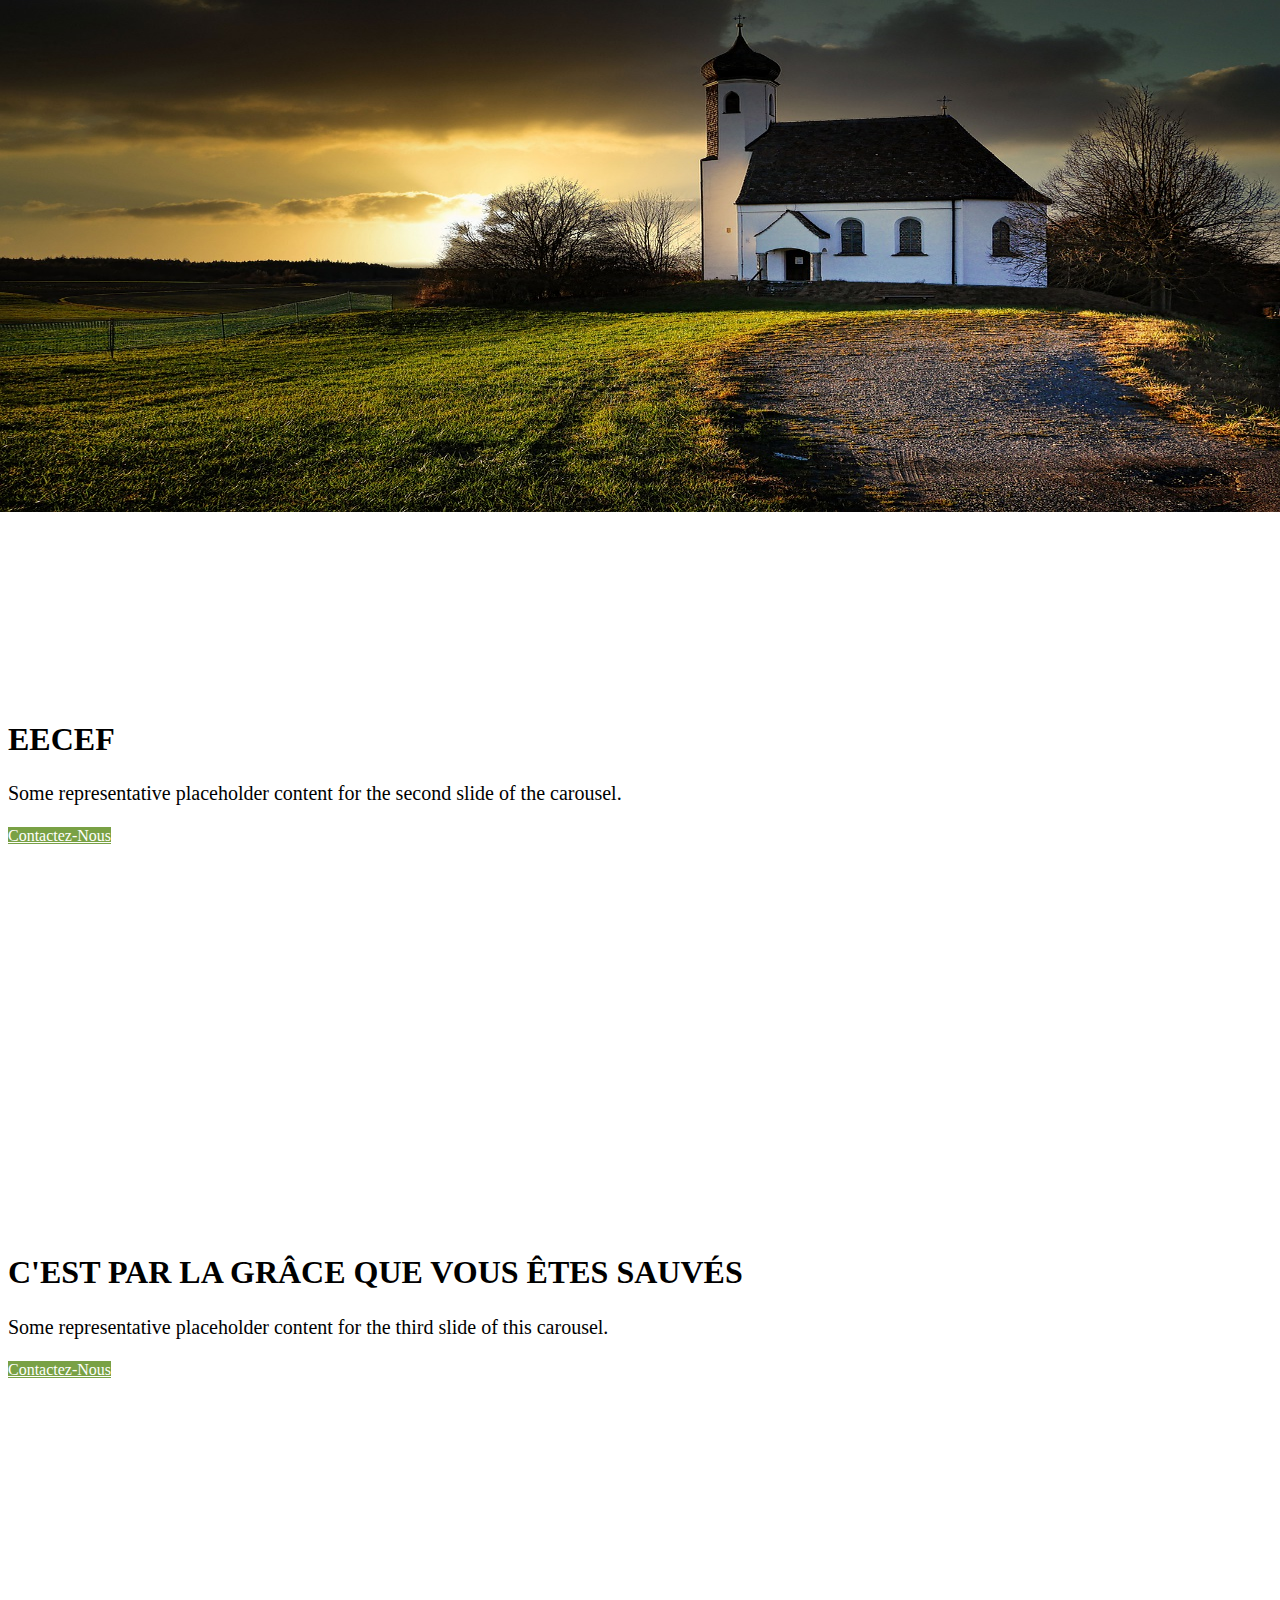
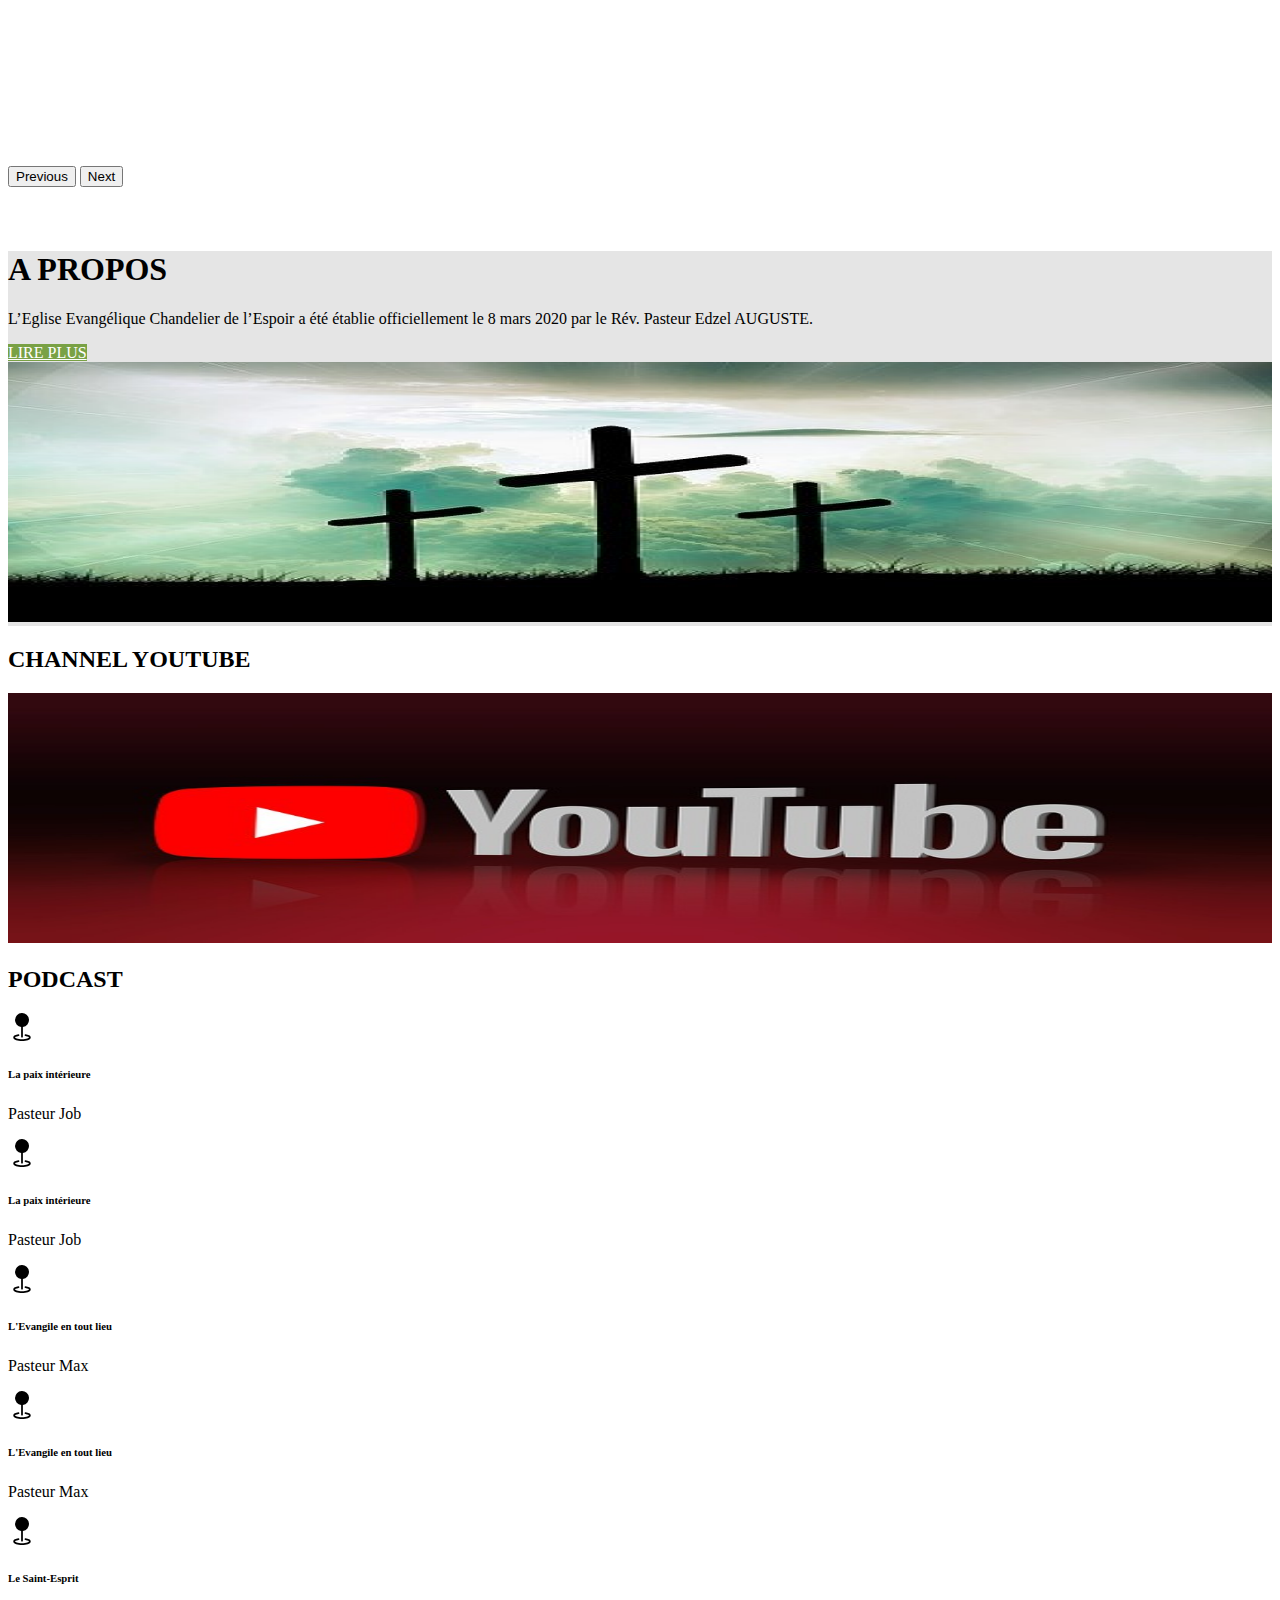
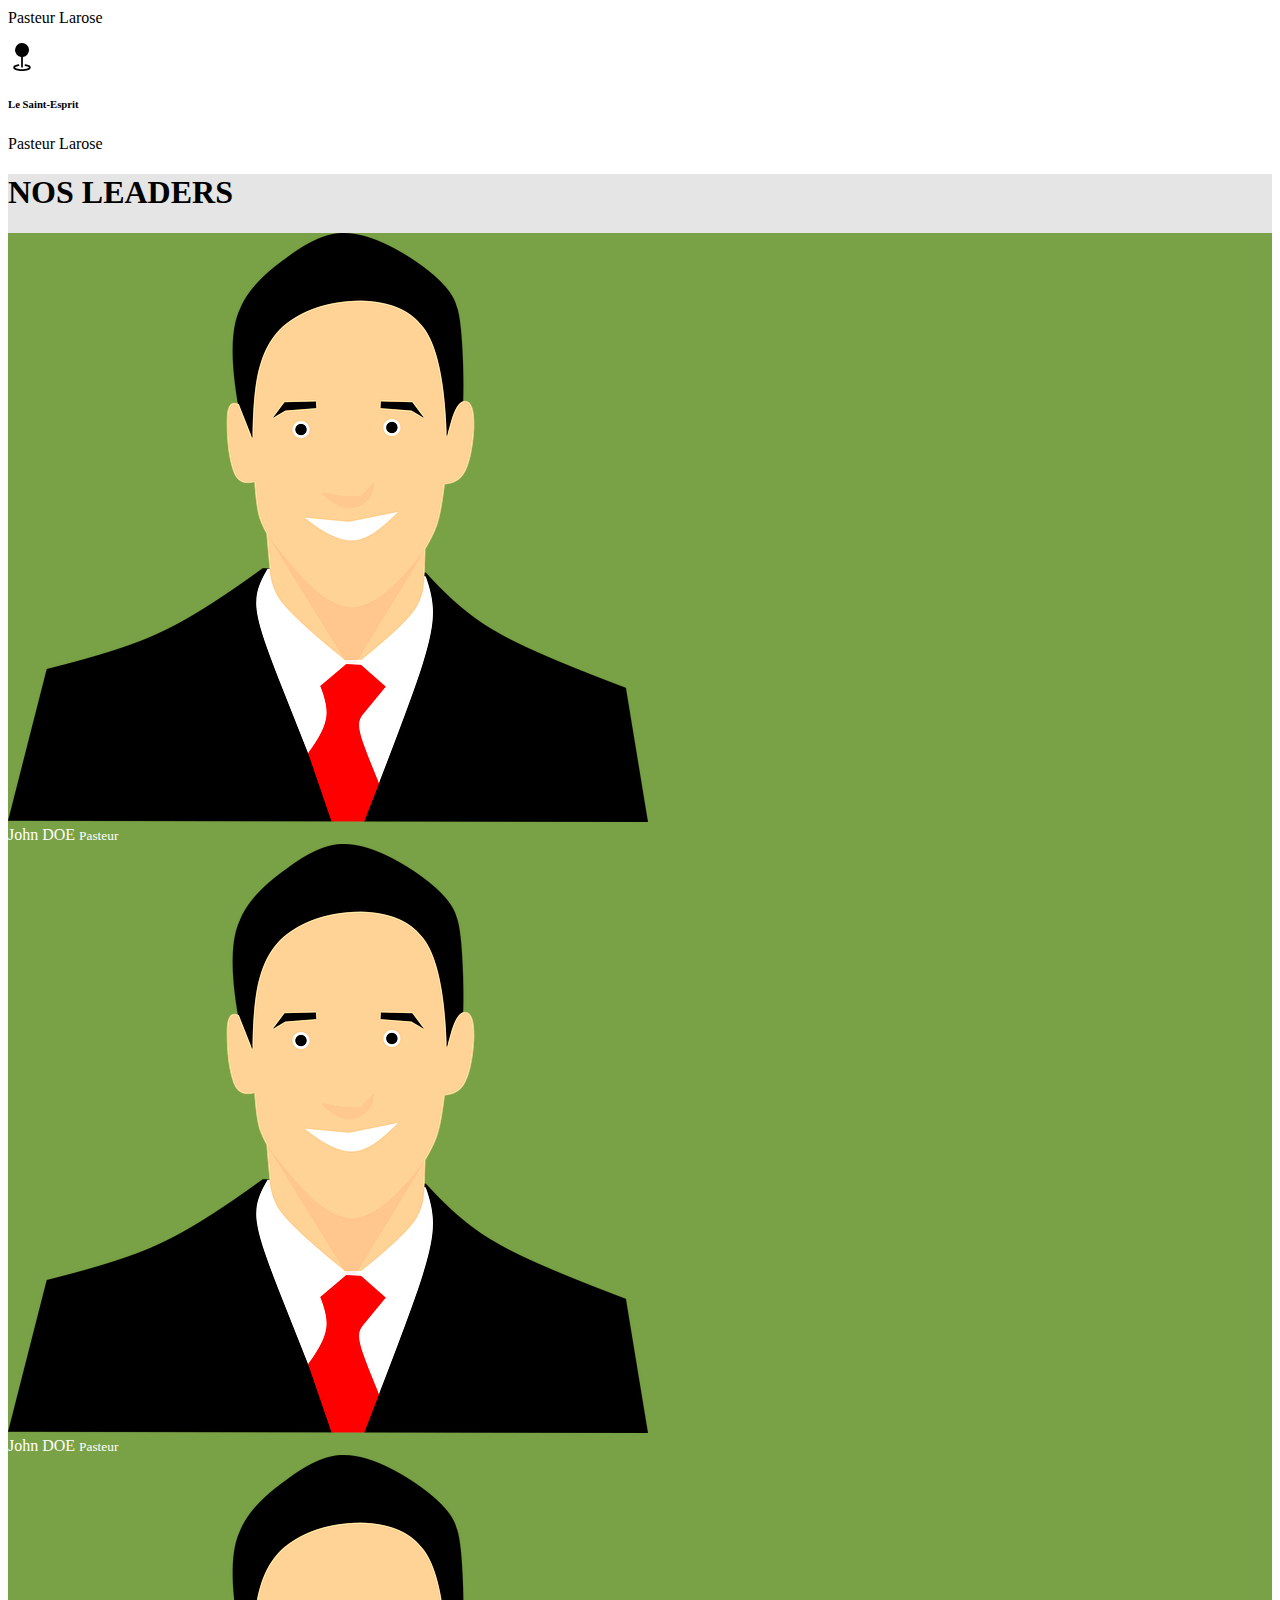
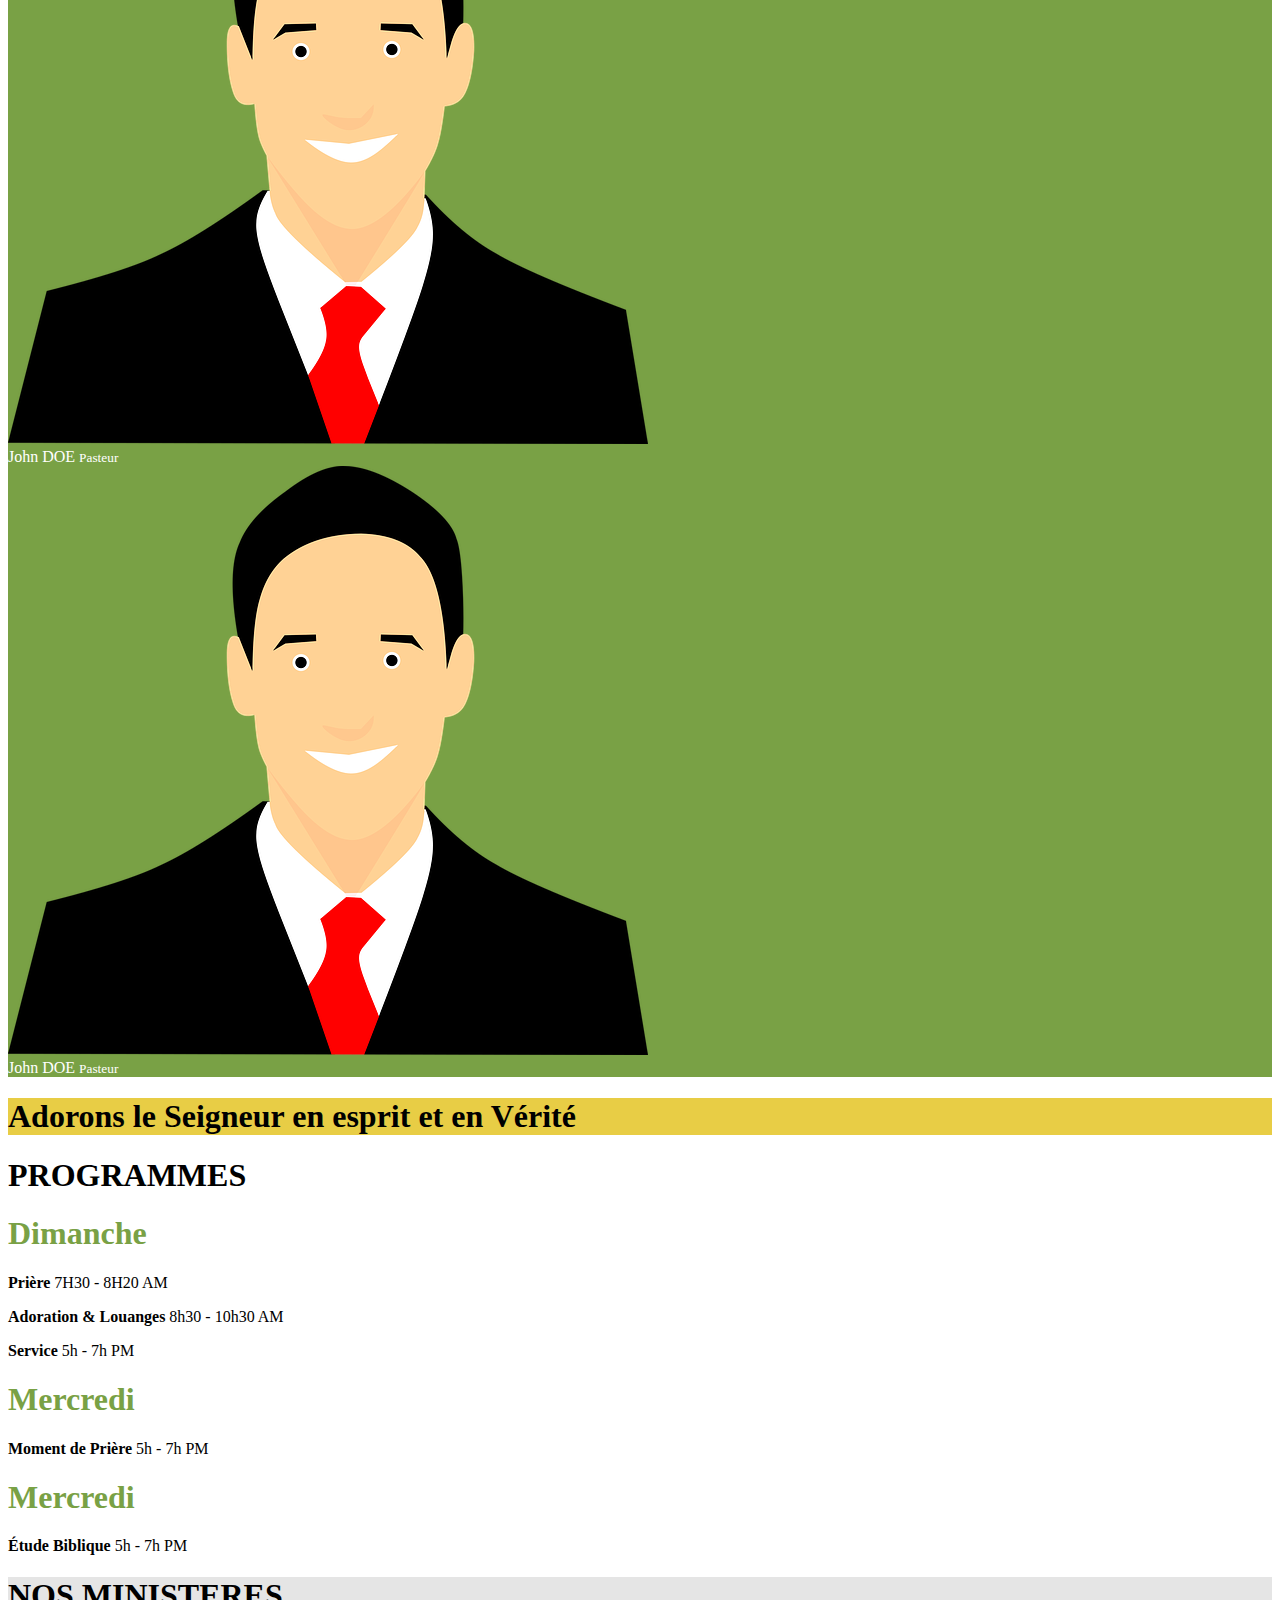
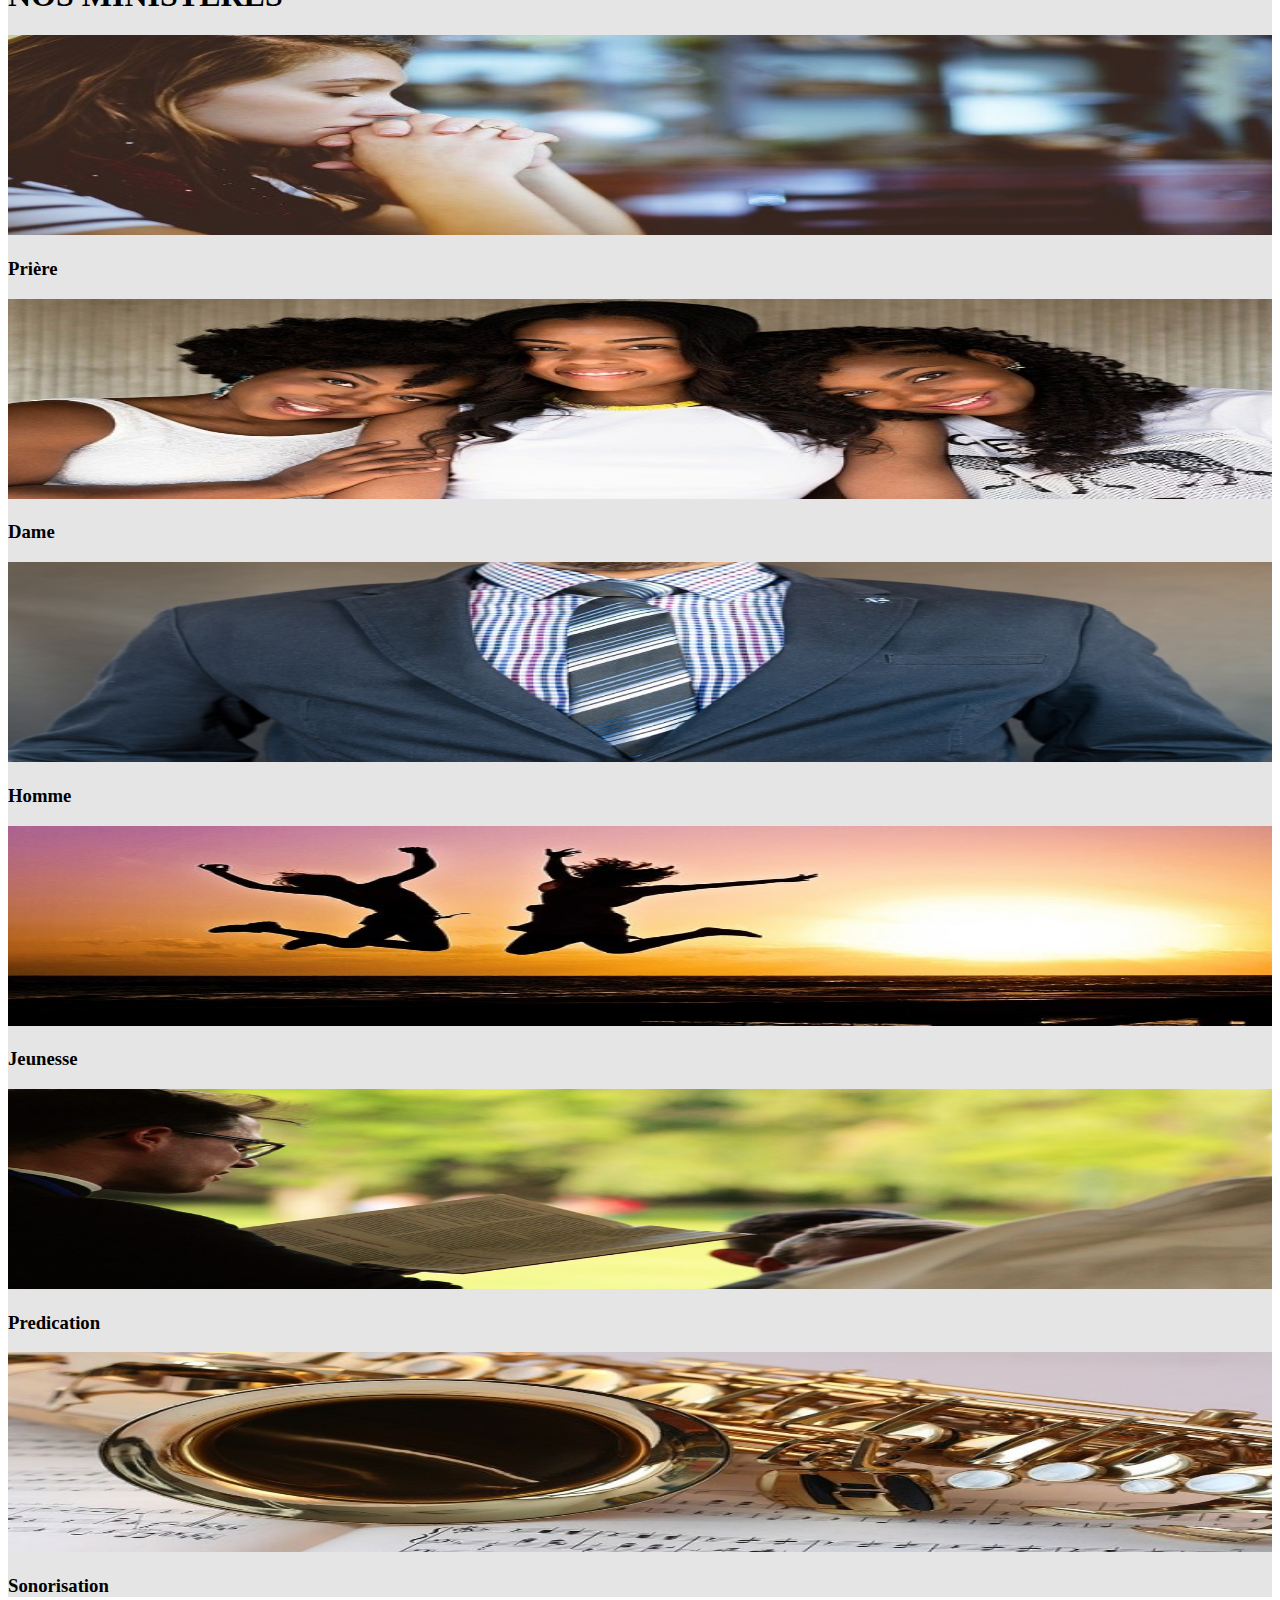
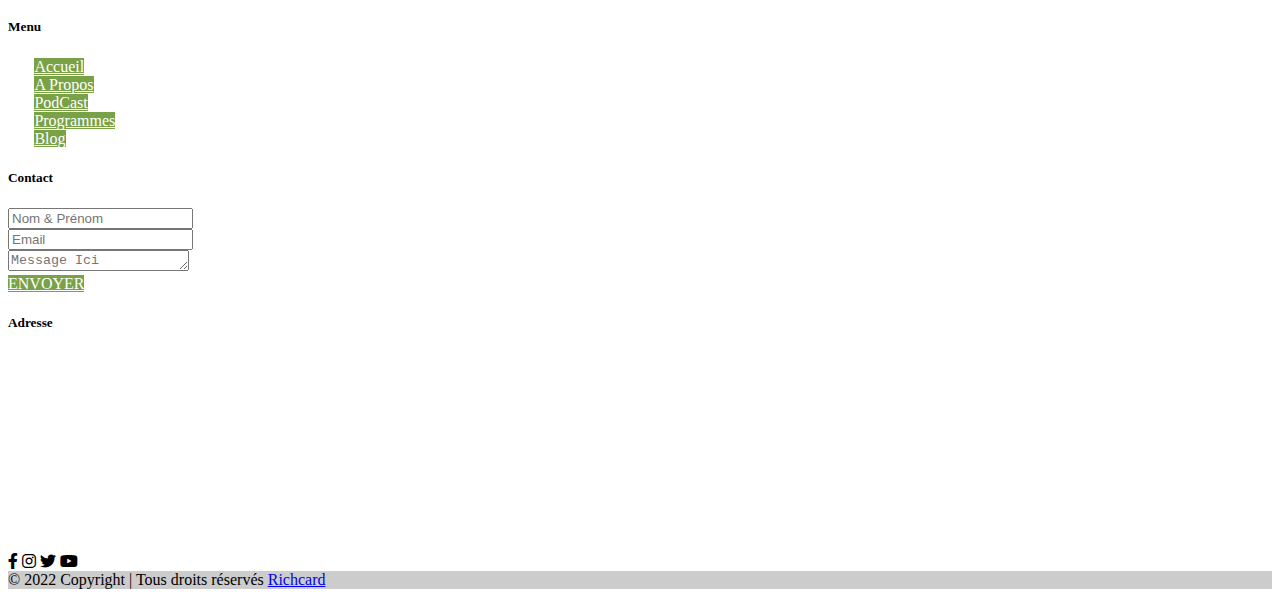
<file: index.html>
<!doctype html>
<html lang="en">
  <head>
    <!-- Required meta tags -->
    <meta charset="utf-8">
    <meta name="viewport" content="width=device-width, initial-scale=1">

    <!-- Bootstrap CSS -->
    <link href="https://cdn.jsdelivr.net/npm/bootstrap@5.1.3/dist/css/bootstrap.min.css" rel="stylesheet" integrity="sha384-1BmE4kWBq78iYhFldvKuhfTAU6auU8tT94WrHftjDbrCEXSU1oBoqyl2QvZ6jIW3" crossorigin="anonymous">
    <link rel="stylesheet" href="./css/style.css">
    <link rel="stylesheet" href="./css/carousel.css">
    <link rel="stylesheet" href="./css/features.css">
    <link rel="stylesheet" href="./fontawesome/css/all.css">

    <svg xmlns="http://www.w3.org/2000/svg" style="display: none;">
      <symbol id="bootstrap" viewBox="0 0 16 16">
        <path fill-rule="evenodd" d="M4 4a4 4 0 1 1 4.5 3.969V13.5a.5.5 0 0 1-1 0V7.97A4 4 0 0 1 4 3.999zm2.493 8.574a.5.5 0 0 1-.411.575c-.712.118-1.28.295-1.655.493a1.319 1.319 0 0 0-.37.265.301.301 0 0 0-.057.09V14l.002.008a.147.147 0 0 0 .016.033.617.617 0 0 0 .145.15c.165.13.435.27.813.395.751.25 1.82.414 3.024.414s2.273-.163 3.024-.414c.378-.126.648-.265.813-.395a.619.619 0 0 0 .146-.15.148.148 0 0 0 .015-.033L12 14v-.004a.301.301 0 0 0-.057-.09 1.318 1.318 0 0 0-.37-.264c-.376-.198-.943-.375-1.655-.493a.5.5 0 1 1 .164-.986c.77.127 1.452.328 1.957.594C12.5 13 13 13.4 13 14c0 .426-.26.752-.544.977-.29.228-.68.413-1.116.558-.878.293-2.059.465-3.34.465-1.281 0-2.462-.172-3.34-.465-.436-.145-.826-.33-1.116-.558C3.26 14.752 3 14.426 3 14c0-.599.5-1 .961-1.243.505-.266 1.187-.467 1.957-.594a.5.5 0 0 1 .575.411z"/>
      </symbol> 
    </svg>

  <title>EECEF | Homepage</title>
  </head>
  <body>   
    <!-- First Nav       -->
      <div class="row">
        <div class="col-md-4">

        </div>
      </div>
    <!-- First Nav       -->
    <!-- NAVBAR -->
    <nav class="navbar navbar-expand-md navbar-dark fixed-top bgVert" aria-label="Fourth navbar example">

      <div class="container">
        <a class="navbar-brand fs-4 fw-bold" href="/index.html">EECEF</a>
        <button class="navbar-toggler" type="button" data-bs-toggle="collapse" data-bs-target="#navbarsExample04" aria-controls="navbarsExample04" aria-expanded="false" aria-label="Toggle navigation">
          <span class="navbar-toggler-icon"></span>
        </button>
  
        <div class="collapse navbar-collapse" id="navbarsExample04">
          <ul class="navbar-nav me-auto mb-2 mb-md-0 fs-4">
            <li class="nav-item">
              <a class="nav-link active " aria-current="page" href="/index.html">Acceuil</a>
            </li>
            <li class="nav-item">
              <a class="nav-link" href="/aProposDeNous.html">A Propos</a>
            </li>
            <li class="nav-item">
              <a class="nav-link" href="/contact.html">Contact</a>
            </li>
            <li class="nav-item">
              <a class="nav-link" href="/podcast.html">Podcast</a>
            </li>
            <li class="nav-item">
              <a class="nav-link" href="/blog.html">Blog</a>
            </li>        
           
          </ul>
         
        </div>
      </div>
    </nav>
    <!-- NAVBAR -->

    <!-- CAROUSEL -->
    <div id="myCarousel" class="carousel slide" data-bs-ride="carousel">
    <div class="carousel-indicators">
      <button type="button" data-bs-target="#myCarousel" data-bs-slide-to="0" class="active" aria-current="true" aria-label="Slide 1"></button>
      <button type="button" data-bs-target="#myCarousel" data-bs-slide-to="1" aria-label="Slide 2"></button>
      <button type="button" data-bs-target="#myCarousel" data-bs-slide-to="2" aria-label="Slide 3"></button>
    </div>
    <div class="carousel-inner">
      <div class="carousel-item active">
        <img src="/images/church.jpg" alt="people" width="100%" height="100%" focusable="false" aria-hidden="true" preserveAspectRatio="xMidYMid slice">
        <div class="container">
          <div class="carousel-caption">
            <h1>EGLISE EVANGÉLIQUE CHANDELIER DE L'ESPOIR</h1>
            <p>Souviens-toi donc d'où tu es tombé, repens-toi,  </br> et pratique tes premières œuvre ; sinon, je viendrai à toi</p>
            <div class="d-grid gap-2 d-sm-flex justify-content-sm-center">
          <a href="https://web.facebook.com/prowebsa" type="button" class="btn bgVert btn-lg px-4 me-sm-3 fw-bold">Contactez-Nous</a>
          <a href="https://web.facebook.com/prowebsa" type="button" class="btn bgVert btn-lg px-4 me-sm-3 fw-bold">Podcast</a>
        </div>
          </div>
        </div>
      </div>
      <div class="carousel-item">
        <img src="/images/church.jpg" alt="people" width="100%" height="100%" focusable="false" aria-hidden="true" preserveAspectRatio="xMidYMid slice">

        <div class="container">
          <div class="carousel-caption">
            <h1>EECEF</h1>
            <p>Some representative placeholder content for the second slide of the carousel.</p>
            <a href="https://web.facebook.com/prowebsa" type="button" class="btn bgVert btn-lg px-4 me-sm-3 fw-bold">Contactez-Nous</a>
          </div>
        </div>
      </div>
      <div class="carousel-item">
        <img src="/images/church.jpg" alt="people" width="100%" height="100%" focusable="false" aria-hidden="true" preserveAspectRatio="xMidYMid slice">

        <div class="container">
          <div class="carousel-caption">
            <h1>C'EST PAR LA GRÂCE QUE VOUS ÊTES SAUVÉS</h1>
            <p>Some representative placeholder content for the third slide of this carousel.</p>
            <a href="https://web.facebook.com/prowebsa" type="button" class="btn bgVert btn-lg px-4 me-sm-3 fw-bold">Contactez-Nous</a>
          </div>
        </div>
      </div>
    </div>
    <button class="carousel-control-prev" type="button" data-bs-target="#myCarousel" data-bs-slide="prev">
      <span class="carousel-control-prev-icon" aria-hidden="true"></span>
      <span class="visually-hidden">Previous</span>
    </button>
    <button class="carousel-control-next" type="button" data-bs-target="#myCarousel" data-bs-slide="next">
      <span class="carousel-control-next-icon" aria-hidden="true"></span>
      <span class="visually-hidden">Next</span>
    </button>
  </div>
   <!-- CAROUSEL -->

   <!-- A Propos -->
  <div class="row bgGray container-fluid">
      <div class="col-md-6 text-center">
        <div class="p-5 rounded-3">
          <h1 class="text-dark">A PROPOS </h1>
          <p class="text-dark ">L’Eglise Evangélique Chandelier de l’Espoir a été établie officiellement le 8 mars 2020 par le Rév. Pasteur Edzel AUGUSTE.</p>          
          <a href="https://web.facebook.com/prowebsa" type="button" class="btn bgVert btn-md px-4 me-sm-3 fw-bold">LIRE PLUS</a>
        </div>
      </div>
      <div class="col-md-6">
        <div >
          <img class="rounded" src="/images//aPropos.png" height="260px" width="100%" alt="">
        </div>
      </div>
    </div>
  <!-- A Propos -->

  <!--Channel & Poadcast -->
  <div class="row container-fluid">
    <div class="col-md-6 text-center">
        <div class="p-5">
          <h2 class="text-dark" >CHANNEL YOUTUBE</h2>
          <img class="rounded" src="/images/youtube.jpg" height="250px" width="100%" alt="">
        </div>
      </div>
       <!--Poadcast -->
        <div class="col-md-6 text-center">
          <div class="p-5">
            <h2 class="text-dark">PODCAST </h2>        
          </div>  
          
          <div class="row">
            <div class="col-lg-6">
              <div class="container" id="icon-grid">
            <div class=" g-4">
              <div class="col d-flex align-items-start">
                <svg class="bi text-muted flex-shrink-0 me-3" width="1.75em" height="1.75em"><use xlink:href="#bootstrap"/></svg>
                <div>
                  <h6 class="fw-bold mb-0">La paix intérieure</h6>
                  <p>Pasteur Job</p>
                </div>
              </div>        
            </div>
          </div>
            </div>


            <div class="col-lg-6">
              <div class="container" id="icon-grid">
            <div class=" g-4">
              <div class="col d-flex align-items-start">
                <svg class="bi text-muted flex-shrink-0 me-3" width="1.75em" height="1.75em"><use xlink:href="#bootstrap"/></svg>
                <div>
                  <h6 class="fw-bold mb-0">La paix intérieure</h6>
                  <p>Pasteur Job</p>
                </div>
              </div>        
            </div>
          </div>
            </div>
          </div>        
          

        <div class="row">
            <div class="col-lg-6">
              <div class="container" id="icon-grid">
            <div class=" g-4">
              <div class="col d-flex align-items-start">
                <svg class="bi text-muted flex-shrink-0 me-3" width="1.75em" height="1.75em"><use xlink:href="#bootstrap"/></svg>
                <div>
                  <h6 class="fw-bold mb-0">L'Evangile en tout lieu</h6>
                  <p>Pasteur Max</p>
                </div>
              </div>        
            </div>
          </div>
            </div>


            <div class="col-lg-6">
              <div class="container" id="icon-grid">
            <div class=" g-4">
              <div class="col d-flex align-items-start">
                <svg class="bi text-muted flex-shrink-0 me-3" width="1.75em" height="1.75em"><use xlink:href="#bootstrap"/></svg>
                <div>
                  <h6 class="fw-bold mb-0">L'Evangile en tout lieu</h6>
                  <p>Pasteur Max</p>
                </div>
              </div>        
            </div>
          </div>
            </div>
          </div>

          <div class="row">
            <div class="col-lg-6">
              <div class="container" id="icon-grid">
            <div class=" g-4">
              <div class="col d-flex align-items-start">
                <svg class="bi text-muted flex-shrink-0 me-3" width="1.75em" height="1.75em"><use xlink:href="#bootstrap"/></svg>
                <div>
                  <h6 class="fw-bold mb-0">Le Saint-Esprit</h6>
                  <p>Pasteur Larose</p>
                </div>
              </div>        
            </div>
          </div>
            </div>


            <div class="col-lg-6">
              <div class="container" id="icon-grid">
            <div class=" g-4">
              <div class="col d-flex align-items-start">
                <svg class="bi text-muted flex-shrink-0 me-3" width="1.75em" height="1.75em"><use xlink:href="#bootstrap"/></svg>
                <div>
                  <h6 class="fw-bold mb-0">Le Saint-Esprit</h6>
                  <p>Pasteur Larose</p>
                </div>
              </div>        
            </div>
          </div>
            </div>
          </div>

        </div>
        <!--Poadcast -->              
    </div>
  <!-- Channel & Podcast -->
   
    <!-- LEADERS    -->
  <div class="container-fluid bgGray mb-5">
    <div class="text-center mb-3">
      <h1 class="fw-bold text-center">NOS LEADERS</h1>
    </div>
    <div class="row g-2 text-center ">
      <div class="col-md-3">
        <div class="card bgVert">
          <img src="/images/avatar.png" class="img-fluid rounded" />
          <div class="d-flex justify-content-center align-items-center">
            <div class="info info-yellow">
              <div class="user-profile d-flex flex-row">
                <div class="d-flex flex-column mr-4">
                  <span class="name fs-3">John DOE</span>
                  <small class="designation fs-4">Pasteur</small>
                </div>
              </div>
            </div>
          </div>
        </div>
      </div>
      <div class="col-md-3">
        <div class="card bgVert">
          <img src="/images/avatar.png" class="img-fluid rounded" />
          <div class="d-flex justify-content-center align-items-center">
            <div class="info info-green">
              <div class="user-profile d-flex flex-row">
                <div class="d-flex flex-column mr-3">
                  <span class="name fs-3">John DOE</span>
                  <small class="designation fs-4">Pasteur</small>
                </div>
              </div>
            </div>
          </div>
        </div>
      </div>
      <div class="col-md-3">
        <div class="card bgVert">
          <img src="/images/avatar.png" class="img-fluid rounded" />
          <div class="d-flex justify-content-center align-items-center">
            <div class="info info-blue">
              <div class="user-profile d-flex flex-row">
                <div class="d-flex flex-column mr-4">
                  <span class="name fs-3">John DOE</span>
                  <small class="designation fs-4">Pasteur</small>
                </div>
              </div>
            </div>
          </div>
        </div>
      </div>
      <div class="col-md-3">
        <div class="card bgVert">
          <img src="/images/avatar.png" class="img-fluid rounded" />
          <div class="d-flex justify-content-center align-items-center">                        
                <div class="d-flex flex-column mr-4">
                  <span class="name fs-3">John DOE</span>
                  <small class="designation fs-4">Pasteur</small>
                </div>          
          </div>
        </div>
      </div>
    </div>
  </div>
  <!-- LEADERS    -->

  <!-- Verite    -->
  <div class="row text-center p-4" style="background-color:#E8CD45 ;">
    <h1 class="text-dark text-capitalize">Adorons le Seigneur en esprit et en Vérité </h1>
  </div>
  <!-- Verite    -->

  <!-- Programmes   -->
  <div class="row text-center mt-5 mb-5">
      <h1 class="text-dark fw-bold mb-3">PROGRAMMES</h1>
    <div class="col-md-4">
      <!-- <h1 class="vert">Dimanche</h1> -->
      
      <div class="my-3 p-2 bg-body rounded shadow-sm">
        <h1 class="vert border-bottom pb-2 mb-0">Dimanche</h1>
        <div class="pt-2 ">
          <p class="mb-0 small lh-sm border-bottom pb-2">
            <strong class="  text-gray-dark">Prière</strong>
            7H30 - 8H20 AM 
          </p>
        </div>  
        <div class="pt-2">
          <p class="mb-0 small lh-sm border-bottom pb-2 ">
            <strong class="  text-gray-dark">Adoration & Louanges</strong>
            8h30 - 10h30 AM 
          </p>
        </div> 
        <div class="pt-2">
          <p class="mb-0 small lh-sm ">
            <strong class="  text-gray-dark">Service</strong>
            5h - 7h PM 
          </p>
        </div>
       </div>

    </div>
    <div class="col-md-4">
      <div class="my-3 p-2 bg-body rounded shadow-sm">
        <h1 class="vert border-bottom pb-2 mb-0">Mercredi</h1>
        <div class="pt-2 ">
          <p class="mb-0 small lh-sm  pb-2">
            <strong class="  text-gray-dark">Moment de Prière</strong>
            5h - 7h PM 
          </p>
        </div>  
        
       </div>
      
    </div>
    <div class="col-md-4">
      <div class="my-3 p-2 bg-body rounded shadow-sm">
        <h1 class="vert border-bottom pb-2 mb-0">Mercredi</h1>
        <div class="pt-2 ">
          <p class="mb-0 small lh-sm  pb-2">
            <strong class="  text-gray-dark">Étude Biblique</strong>
            5h - 7h PM 
          </p>
        </div>          
       </div>
    </div>
  </div>
  <!-- Programmes   -->
  
  <!-- Ministeres -->
  <div class="album py-5 bgGray">
    <div class="container">
      <h1 class="text-dark text-center fw-bold mb-4">NOS MINISTERES</h1>
      <div class="row row-cols-1 row-cols-sm-2 row-cols-md-3 g-3">              
        <div class="col">
          <div class="card shadow-sm">
            <img class="bd-placeholder-img card-img-top" width="100%" height="200" src="images/priere.png" role="img" aria-label="Placeholder: Thumbnail" preserveAspectRatio="xMidYMid slice" focusable="false"><rect width="100%" height="100%" fill="#55595c"/></img>
            <h3 class="text-dark text-center">Prière </h3>
          </div>
        </div>
        <div class="col">
          <div class="card shadow-sm">
            <img class="bd-placeholder-img card-img-top" width="100%" height="200" src="images/dame.png" role="img" aria-label="Placeholder: Thumbnail" preserveAspectRatio="xMidYMid slice" focusable="false"><rect width="100%" height="100%" fill="#55595c"/></img>
            <h3 class="text-dark text-center">Dame </h3>
          </div>
        </div>
        <div class="col">
          <div class="card shadow-sm">
            <img class="bd-placeholder-img card-img-top" width="100%" height="200" src="images/homme.png" role="img" aria-label="Placeholder: Thumbnail" preserveAspectRatio="xMidYMid slice" focusable="false"><rect width="100%" height="100%" fill="#55595c"/></img>
            <h3 class="text-dark text-center">Homme </h3>
          </div>
        </div>

        <div class="col">
          <div class="card shadow-sm">
            <img class="bd-placeholder-img card-img-top" width="100%" height="200" src="images/jeunesse.png" role="img" aria-label="Placeholder: Thumbnail" preserveAspectRatio="xMidYMid slice" focusable="false"><rect width="100%" height="100%" fill="#55595c"/></img>     
            <h3 class="text-dark text-center">Jeunesse </h3>              
          </div>
        </div>
        <div class="col">
          <div class="card shadow-sm">
            <img class="bd-placeholder-img card-img-top" width="100%" height="200" src="images/predication.png" role="img" aria-label="Placeholder: Thumbnail" preserveAspectRatio="xMidYMid slice" focusable="false"><rect width="100%" height="100%" fill="#55595c"/></img>  
            <h3 class="text-dark text-center">Predication</h3>    
          </div>
        </div>
        <div class="col">
          <div class="card shadow-sm">
            <img class="bd-placeholder-img card-img-top" width="100%" height="200" src="images/sonorisation.png" role="img" aria-label="Placeholder: Thumbnail" preserveAspectRatio="xMidYMid slice" focusable="false"><rect width="100%" height="100%" fill="#55595c"/></img>   
            <h3 class="text-dark text-center">Sonorisation </h3>
          </div>
        </div>
      </div>
    </div>
  </div>
  <!-- Ministeres -->

  <!-- Footer -->
    <div class="my-5">
      <footer class="text-white text-center text-lg-start bg-dark">
        <!-- Grid container -->
        <div class="container p-4">
          <!--Grid row-->
          <div class="row mt-4">
            <!--Grid column-->
            <div class="col-lg-4 col-md-12 mb-4 mb-md-0">
              <h5 class="text-uppercase mb-4 text-center">Menu</h5>

              <ul class="fa-ul text-center" style="margin-left: 1.65em;">
                <li class="mb-3">
                  <span class="fa-li"></span> <a href="https://web.facebook.com/prowebsa" type="button" class="btn bgVert btn-sm px-4 me-sm-3 fw-bold">Accueil</a>
                </li>
                <li class="mb-3">
                  <span class="fa-li"></span> <a href="https://web.facebook.com/prowebsa" type="button" class="btn bgVert btn-sm px-4 me-sm-3 fw-bold">A Propos</a>
                </li>
                <li class="mb-3">
                  <span class="fa-li"></span> <a href="https://web.facebook.com/prowebsa" type="button" class="btn bgVert btn-sm px-4 me-sm-3 fw-bold">PodCast</a>
                </li>
                <li class="mb-3">
                  <span class="fa-li"></span> <a href="https://web.facebook.com/prowebsa" type="button" class="btn bgVert btn-sm px-4 me-sm-3 fw-bold">Programmes</a>
                </li>
                <li class="mb-3">
                  <span class="fa-li"></span><a href="https://web.facebook.com/prowebsa" type="button" class="btn bgVert btn-sm px-4 me-sm-3 fw-bold">Blog</a>
                </li>
              </ul>
            </div>
            <!--Grid column-->

            <!--Grid column-->
            <div class="col-lg-4 col-md-6 mb-4 mb-md-0">
              <h5 class="text-uppercase mb-4 pb-1 text-center">Contact</h5>
              <div class="mb-3">
                <input type="email" class="form-control" id="exampleFormControlInput1" placeholder="Nom & Prénom">
              </div>
              <div class="mb-3">
                <input type="email" class="form-control" id="exampleFormControlInput1" placeholder="Email">
              </div>
              <div class="mb-3">
                <textarea class="form-control" id="exampleFormControlTextarea1" rows="1" placeholder="Message Ici"></textarea>
              </div>
                <a href="#" type="button" class="btn bgVert btn-md px-4 me-sm-3 fw-bold">ENVOYER</a>
            </div>
            <!--Grid column-->

            <!--Grid column-->
            <div class="col-lg-4 col-md-6  mb-md-0">
              <h5 class="text-uppercase mb-4 text-center">Adresse</h5>

              <!--Google map-->
              <div id="map-container-google-2" class="z-depth-1-half map-container text-center" style="height: 200px">
                <iframe src="https://maps.google.com/maps?q=chicago&t=&z=13&ie=UTF8&iwloc=&output=embed" frameborder="0"
                  style="border:0" allowfullscreen></iframe>
              </div>

              <!--Google Maps-->
              <div class="text-center">
                <!-- Facebook -->
                <a type="button" class="btn btn-floating btn-light"><i class="fab fa-facebook-f"></i></a>
                <!-- Dribbble -->
                <a type="button" class="btn btn-floating btn-light "><i class="fab fa-instagram"></i></a>
                <!-- Twitter -->
                <a type="button" class="btn btn-floating btn-light "><i class="fab fa-twitter"></i></a>
                <!-- Google + -->
                <a type="button" class="btn btn-floating btn-light "><i class="fab fa-youtube"></i></a>
                <!-- Linkedin -->
              </div>
             
            </div>
            <!--Grid column-->
          </div>
          <!--Grid row-->
        </div>
        <!-- Grid container -->

        <!-- Back to top button -->
        <button onclick="topFunction()" id="myBtn" title="Go to top">^</button>

        <!-- Copyright -->
        <div class="text-center p-3" style="background-color: rgba(0, 0, 0, 0.2);">
          © 2022 Copyright |  Tous droits réservés 
          <a class="text-white" href="#">Richcard</a>
        </div>
        <!-- Copyright -->
      </footer>

    </div>

  <!-- Footer -->
      
    <script src="./js/backtoTop.js"></script>
    <!-- Optional JavaScript; choose one of the two! -->

    <!-- Option 1: Bootstrap Bundle with Popper -->
    <script src="https://cdn.jsdelivr.net/npm/bootstrap@5.1.3/dist/js/bootstrap.bundle.min.js" integrity="sha384-ka7Sk0Gln4gmtz2MlQnikT1wXgYsOg+OMhuP+IlRH9sENBO0LRn5q+8nbTov4+1p" crossorigin="anonymous"></script>

    <!-- Option 2: Separate Popper and Bootstrap JS -->
    <!--
    <script src="https://cdn.jsdelivr.net/npm/@popperjs/core@2.10.2/dist/umd/popper.min.js" integrity="sha384-7+zCNj/IqJ95wo16oMtfsKbZ9ccEh31eOz1HGyDuCQ6wgnyJNSYdrPa03rtR1zdB" crossorigin="anonymous"></script>
    <script src="https://cdn.jsdelivr.net/npm/bootstrap@5.1.3/dist/js/bootstrap.min.js" integrity="sha384-QJHtvGhmr9XOIpI6YVutG+2QOK9T+ZnN4kzFN1RtK3zEFEIsxhlmWl5/YESvpZ13" crossorigin="anonymous"></script>
    -->
  </body>
</html>
</file>
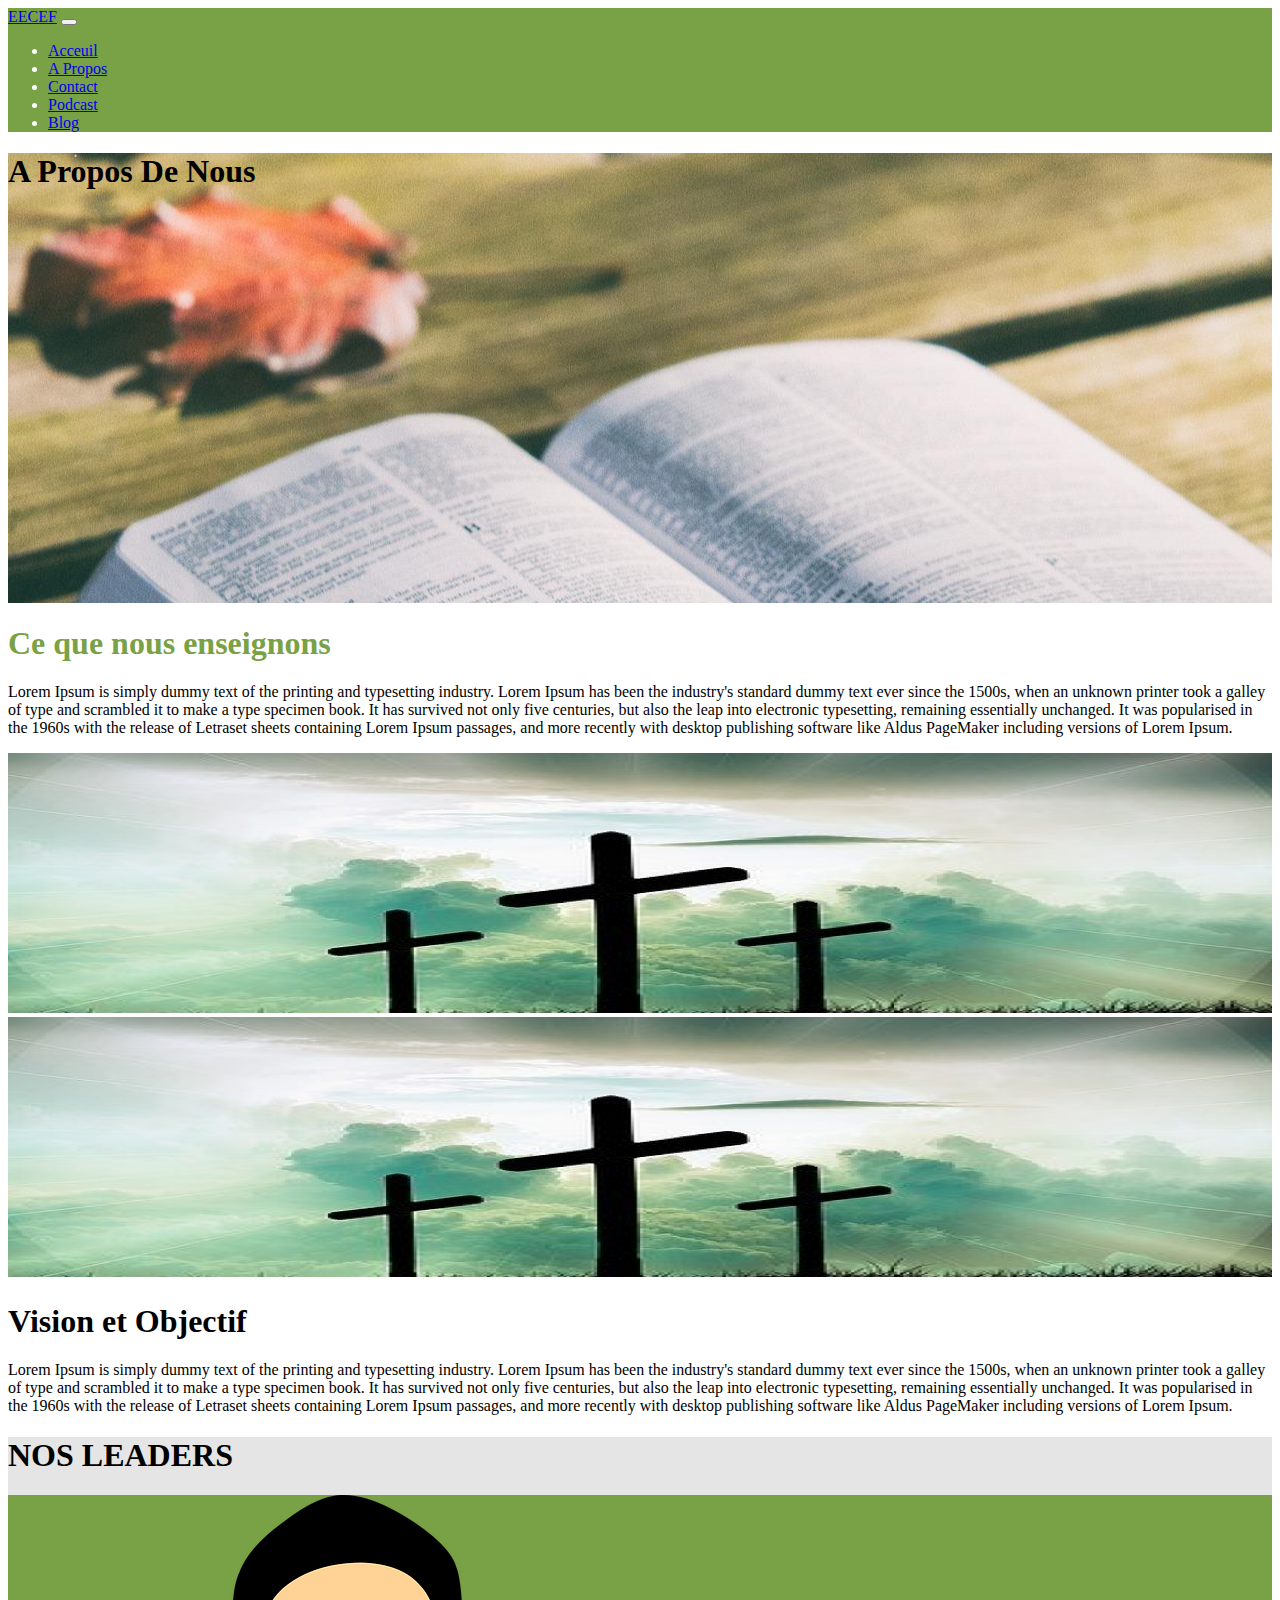
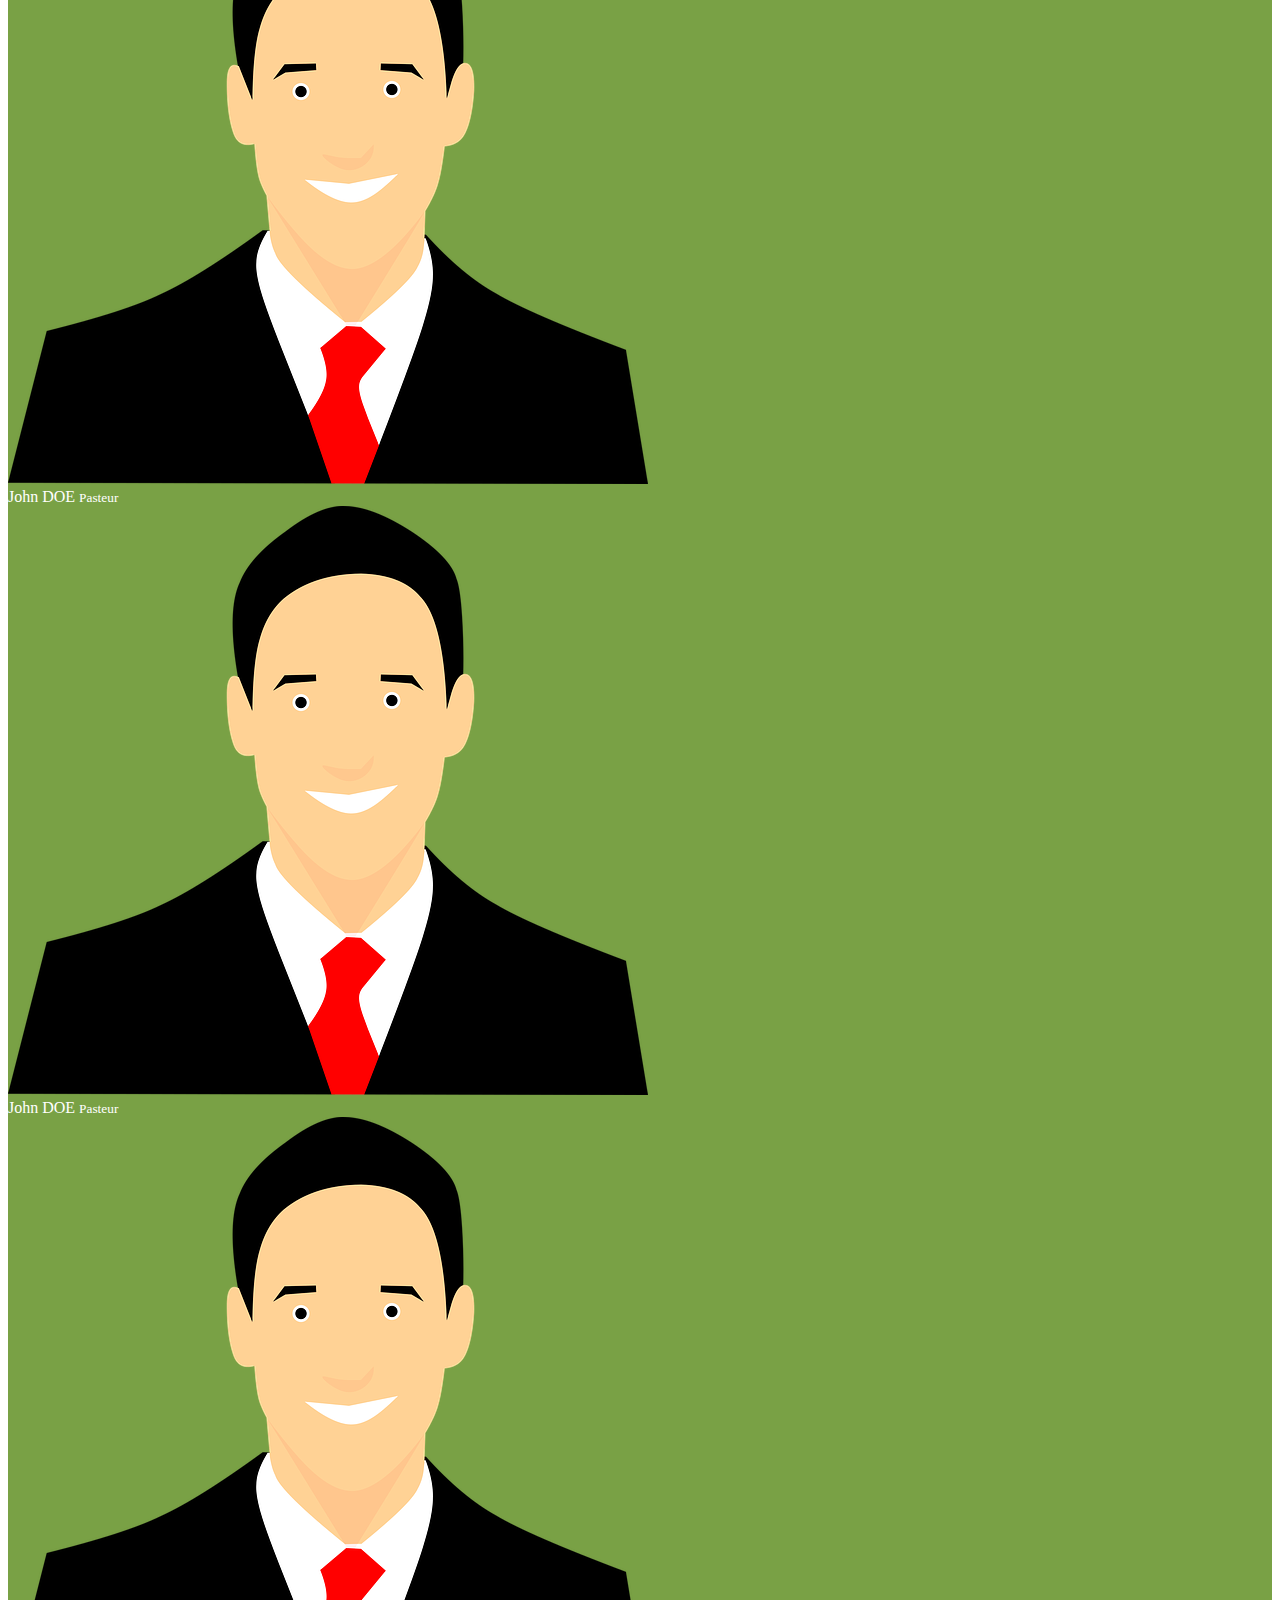
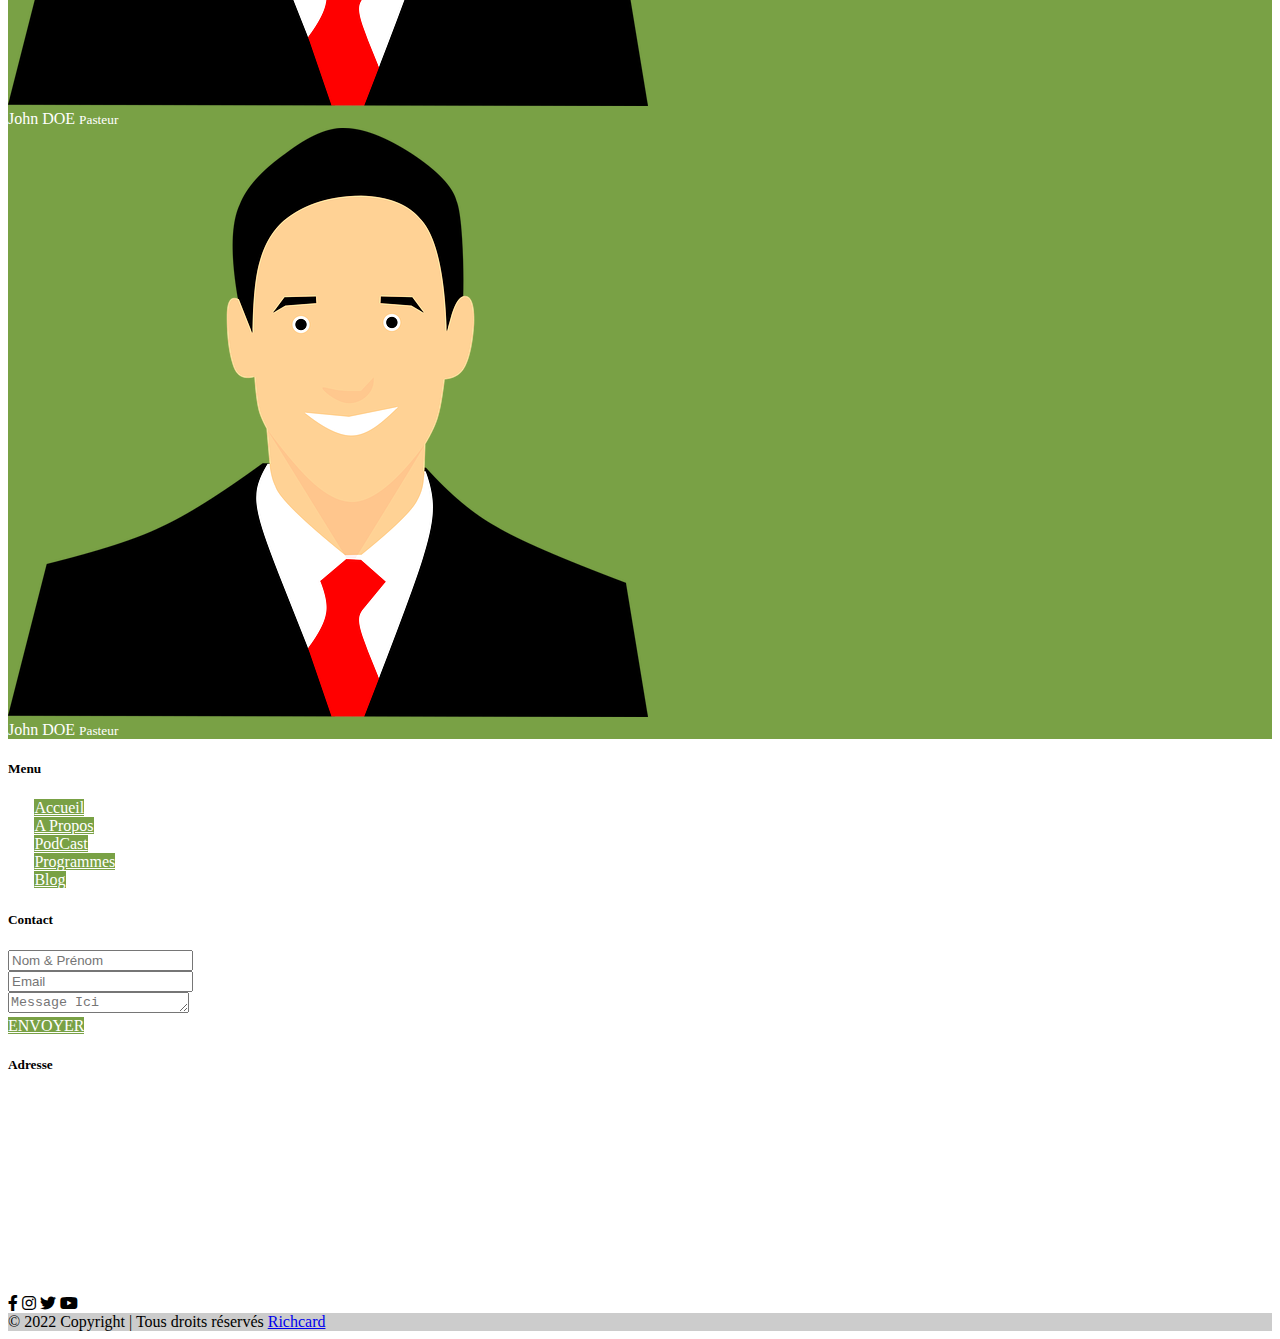
<file: aProposDeNous.html>
<!doctype html>
<html lang="en">
  <head>
    <!-- Required meta tags -->
    <meta charset="utf-8">
    <meta name="viewport" content="width=device-width, initial-scale=1">

    <!-- Bootstrap CSS -->
    <link href="https://cdn.jsdelivr.net/npm/bootstrap@5.1.3/dist/css/bootstrap.min.css" rel="stylesheet" integrity="sha384-1BmE4kWBq78iYhFldvKuhfTAU6auU8tT94WrHftjDbrCEXSU1oBoqyl2QvZ6jIW3" crossorigin="anonymous">
    <link rel="stylesheet" href="./css/style.css">
    <link rel="stylesheet" href="./css/carousel.css">
    <link rel="stylesheet" href="./css/features.css">
    <link rel="stylesheet" href="./fontawesome/css/all.css">

    <svg xmlns="http://www.w3.org/2000/svg" style="display: none;">
      <symbol id="bootstrap" viewBox="0 0 16 16">
        <path fill-rule="evenodd" d="M4 4a4 4 0 1 1 4.5 3.969V13.5a.5.5 0 0 1-1 0V7.97A4 4 0 0 1 4 3.999zm2.493 8.574a.5.5 0 0 1-.411.575c-.712.118-1.28.295-1.655.493a1.319 1.319 0 0 0-.37.265.301.301 0 0 0-.057.09V14l.002.008a.147.147 0 0 0 .016.033.617.617 0 0 0 .145.15c.165.13.435.27.813.395.751.25 1.82.414 3.024.414s2.273-.163 3.024-.414c.378-.126.648-.265.813-.395a.619.619 0 0 0 .146-.15.148.148 0 0 0 .015-.033L12 14v-.004a.301.301 0 0 0-.057-.09 1.318 1.318 0 0 0-.37-.264c-.376-.198-.943-.375-1.655-.493a.5.5 0 1 1 .164-.986c.77.127 1.452.328 1.957.594C12.5 13 13 13.4 13 14c0 .426-.26.752-.544.977-.29.228-.68.413-1.116.558-.878.293-2.059.465-3.34.465-1.281 0-2.462-.172-3.34-.465-.436-.145-.826-.33-1.116-.558C3.26 14.752 3 14.426 3 14c0-.599.5-1 .961-1.243.505-.266 1.187-.467 1.957-.594a.5.5 0 0 1 .575.411z"/>
      </symbol> 
    </svg>

  <title>EECEF | A Propos De Nous</title>
  </head>
  <body>   

        <!-- NAVBAR -->
    <nav class="navbar navbar-expand-md navbar-dark fixed-top bgVert " aria-label="Fourth navbar example">

      <div class="container">
        <a class="navbar-brand fs-4 fw-bold" href="/index.html">EECEF</a>
        <button class="navbar-toggler" type="button" data-bs-toggle="collapse" data-bs-target="#navbarsExample04" aria-controls="navbarsExample04" aria-expanded="false" aria-label="Toggle navigation">
          <span class="navbar-toggler-icon"></span>
        </button>
  
        <div class="collapse navbar-collapse" id="navbarsExample04">
          <ul class="navbar-nav me-auto mb-2 mb-md-0 fs-4">
            <li class="nav-item">
              <a class="nav-link " href="/index.html">Acceuil</a>
            </li>
            <li class="nav-item">
              <a class="nav-link active " aria-current="page" href="/aProposDeNous.html">A Propos</a>
            </li>
            <li class="nav-item">
              <a class="nav-link" href="/contact.html">Contact</a>
            </li>
            <li class="nav-item">
              <a class="nav-link" href="/podcast.html">Podcast</a>
            </li>
            <li class="nav-item">
              <a class="nav-link" href="/blog.html">Blog</a>
            </li>        
           
          </ul>
         
        </div>
      </div>
    </nav>
    <!-- NAVBAR -->

<!-- PAGE HEADER -->
<div
  class="bg-image d-flex justify-content-center align-items-center" id="about-page-header">
  <h1 class="text-white">A Propos De Nous</h1>
</div>
<!-- PAGE HEADER -->

  <!-- Ce que nous enseignons -->
  <div class="row container-fluid pt-5">
      <div class="col-md-6 text-center">
        <div class="p-5 rounded-3">
          <h1 class="text-dark vert">Ce que nous enseignons </h1>
          <p class="text-dark ">Lorem Ipsum is simply dummy text of the printing and typesetting industry. Lorem Ipsum has been the industry's standard 
            dummy text ever since the 1500s, when an unknown printer took a galley of type and scrambled it to make a type specimen 
            book. It has survived not only five centuries, but also the leap into electronic typesetting, remaining essentially unchanged.
            It was popularised in the 1960s with the release of Letraset sheets containing Lorem Ipsum passages, and more recently with
            desktop publishing software like Aldus PageMaker including versions of Lorem Ipsum.</p>   
        </div>
      </div>
      <div class="col-md-6">
        <div >
          <img class="rounded" src="/images/enseignement.png" height="260px" width="100%" alt="">
        </div>
      </div>
    </div>
  <!-- Ce que nous enseignons -->

  <!--Vision et Objectif -->
  <div class="row container-fluid">
    <div class="col-md-6">
        <div class="p-5">
          <img class="rounded" src="/images/enseignement.png" height="260px" width="100%" alt="">
        </div>
      </div>

       <div class="col-md-6 text-center">
        <div class="p-5 rounded-3">
          <h1 class="text-dark">Vision et Objectif </h1>
          <p class="text-dark ">Lorem Ipsum is simply dummy text of the printing and typesetting industry. Lorem Ipsum has been the industry's standard 
            dummy text ever since the 1500s, when an unknown printer took a galley of type and scrambled it to make a type specimen 
            book. It has survived not only five centuries, but also the leap into electronic typesetting, remaining essentially unchanged.
            It was popularised in the 1960s with the release of Letraset sheets containing Lorem Ipsum passages, and more recently with
            desktop publishing software like Aldus PageMaker including versions of Lorem Ipsum.</p>   
        </div>
      </div>
  <!--Vision et Objectif -->

<!-- LEADERS    -->
  <div class="container-fluid bgGray mb-5 ">
    <div class="text-center mb-3">
      <h1 class="fw-bold text-center">NOS LEADERS</h1>
    </div>
    <div class="row g-2 text-center ">
      <div class="col-md-3">
        <div class="card bgVert">
          <img src="/images/avatar.png" class="img-fluid rounded" />
          <div class="d-flex justify-content-center align-items-center">
            <div class="info info-yellow">
              <div class="user-profile d-flex flex-row">
                <div class="d-flex flex-column mr-4">
                  <span class="name fs-3">John DOE</span>
                  <small class="designation fs-4">Pasteur</small>
                </div>
              </div>
            </div>
          </div>
        </div>
      </div>
      <div class="col-md-3">
        <div class="card bgVert">
          <img src="/images/avatar.png" class="img-fluid rounded" />
          <div class="d-flex justify-content-center align-items-center">
            <div class="info info-green">
              <div class="user-profile d-flex flex-row">
                <div class="d-flex flex-column mr-3">
                  <span class="name fs-3">John DOE</span>
                  <small class="designation fs-4">Pasteur</small>
                </div>
              </div>
            </div>
          </div>
        </div>
      </div>
      <div class="col-md-3">
        <div class="card bgVert">
          <img src="/images/avatar.png" class="img-fluid rounded" />
          <div class="d-flex justify-content-center align-items-center">
            <div class="info info-blue">
              <div class="user-profile d-flex flex-row">
                <div class="d-flex flex-column mr-4">
                  <span class="name fs-3">John DOE</span>
                  <small class="designation fs-4">Pasteur</small>
                </div>
              </div>
            </div>
          </div>
        </div>
      </div>
      <div class="col-md-3">
        <div class="card bgVert">
          <img src="/images/avatar.png" class="img-fluid rounded" />
          <div class="d-flex justify-content-center align-items-center">                        
                <div class="d-flex flex-column mr-4">
                  <span class="name fs-3">John DOE</span>
                  <small class="designation fs-4">Pasteur</small>
                </div>          
          </div>
        </div>
      </div>
    </div>
  </div>
  <!-- LEADERS    -->

    <!-- Footer -->
    <div class="my-5">
      <footer class="text-white text-center text-lg-start bg-dark">
        <!-- Grid container -->
        <div class="container p-4">
          <!--Grid row-->
          <div class="row mt-4">
            <!--Grid column-->
            <div class="col-lg-4 col-md-12 mb-4 mb-md-0">
              <h5 class="text-uppercase mb-4 text-center">Menu</h5>

              <ul class="fa-ul text-center" style="margin-left: 1.65em;">
                <li class="mb-3">
                  <span class="fa-li"></span> <a href="https://web.facebook.com/prowebsa" type="button" class="btn bgVert btn-sm px-4 me-sm-3 fw-bold">Accueil</a>
                </li>
                <li class="mb-3">
                  <span class="fa-li"></span> <a href="https://web.facebook.com/prowebsa" type="button" class="btn bgVert btn-sm px-4 me-sm-3 fw-bold">A Propos</a>
                </li>
                <li class="mb-3">
                  <span class="fa-li"></span> <a href="https://web.facebook.com/prowebsa" type="button" class="btn bgVert btn-sm px-4 me-sm-3 fw-bold">PodCast</a>
                </li>
                <li class="mb-3">
                  <span class="fa-li"></span> <a href="https://web.facebook.com/prowebsa" type="button" class="btn bgVert btn-sm px-4 me-sm-3 fw-bold">Programmes</a>
                </li>
                <li class="mb-3">
                  <span class="fa-li"></span><a href="https://web.facebook.com/prowebsa" type="button" class="btn bgVert btn-sm px-4 me-sm-3 fw-bold">Blog</a>
                </li>
              </ul>
            </div>
            <!--Grid column-->

            <!--Grid column-->
            <div class="col-lg-4 col-md-6 mb-4 mb-md-0">
              <h5 class="text-uppercase mb-4 pb-1 text-center">Contact</h5>
              <div class="mb-3">
                <input type="email" class="form-control" id="exampleFormControlInput1" placeholder="Nom & Prénom">
              </div>
              <div class="mb-3">
                <input type="email" class="form-control" id="exampleFormControlInput1" placeholder="Email">
              </div>
              <div class="mb-3">
                <textarea class="form-control" id="exampleFormControlTextarea1" rows="1" placeholder="Message Ici"></textarea>
              </div>
                <a href="#" type="button" class="btn bgVert btn-md px-4 me-sm-3 fw-bold">ENVOYER</a>
            </div>
            <!--Grid column-->

            <!--Grid column-->
            <div class="col-lg-4 col-md-6  mb-md-0">
              <h5 class="text-uppercase mb-4 text-center">Adresse</h5>

              <!--Google map-->
              <div id="map-container-google-2" class="z-depth-1-half map-container text-center" style="height: 200px">
                <iframe src="https://maps.google.com/maps?q=chicago&t=&z=13&ie=UTF8&iwloc=&output=embed" frameborder="0"
                  style="border:0" allowfullscreen></iframe>
              </div>

              <!--Google Maps-->
              <div class="text-center">
                <!-- Facebook -->
                <a type="button" class="btn btn-floating btn-light"><i class="fab fa-facebook-f"></i></a>
                <!-- Dribbble -->
                <a type="button" class="btn btn-floating btn-light "><i class="fab fa-instagram"></i></a>
                <!-- Twitter -->
                <a type="button" class="btn btn-floating btn-light "><i class="fab fa-twitter"></i></a>
                <!-- Google + -->
                <a type="button" class="btn btn-floating btn-light "><i class="fab fa-youtube"></i></a>
                <!-- Linkedin -->
              </div>
             
            </div>
            <!--Grid column-->
          </div>
          <!--Grid row-->
        </div>
        <!-- Grid container -->

        <!-- Back to top button -->
        <button onclick="topFunction()" id="myBtn" title="Go to top">^</button>

        <!-- Copyright -->
        <div class="text-center p-3" style="background-color: rgba(0, 0, 0, 0.2);">
          © 2022 Copyright |  Tous droits réservés 
          <a class="text-white" href="#">Richcard</a>
        </div>
        <!-- Copyright -->
      </footer>

    </div>

  <!-- Footer -->
  
    <script src="./js/backtoTop.js"></script>
    <!-- Optional JavaScript; choose one of the two! -->

    <!-- Option 1: Bootstrap Bundle with Popper -->
    <script src="https://cdn.jsdelivr.net/npm/bootstrap@5.1.3/dist/js/bootstrap.bundle.min.js" integrity="sha384-ka7Sk0Gln4gmtz2MlQnikT1wXgYsOg+OMhuP+IlRH9sENBO0LRn5q+8nbTov4+1p" crossorigin="anonymous"></script>

    <!-- Option 2: Separate Popper and Bootstrap JS -->
    <!--
    <script src="https://cdn.jsdelivr.net/npm/@popperjs/core@2.10.2/dist/umd/popper.min.js" integrity="sha384-7+zCNj/IqJ95wo16oMtfsKbZ9ccEh31eOz1HGyDuCQ6wgnyJNSYdrPa03rtR1zdB" crossorigin="anonymous"></script>
    <script src="https://cdn.jsdelivr.net/npm/bootstrap@5.1.3/dist/js/bootstrap.min.js" integrity="sha384-QJHtvGhmr9XOIpI6YVutG+2QOK9T+ZnN4kzFN1RtK3zEFEIsxhlmWl5/YESvpZ13" crossorigin="anonymous"></script>
    -->
  </body>
</html>
</file>
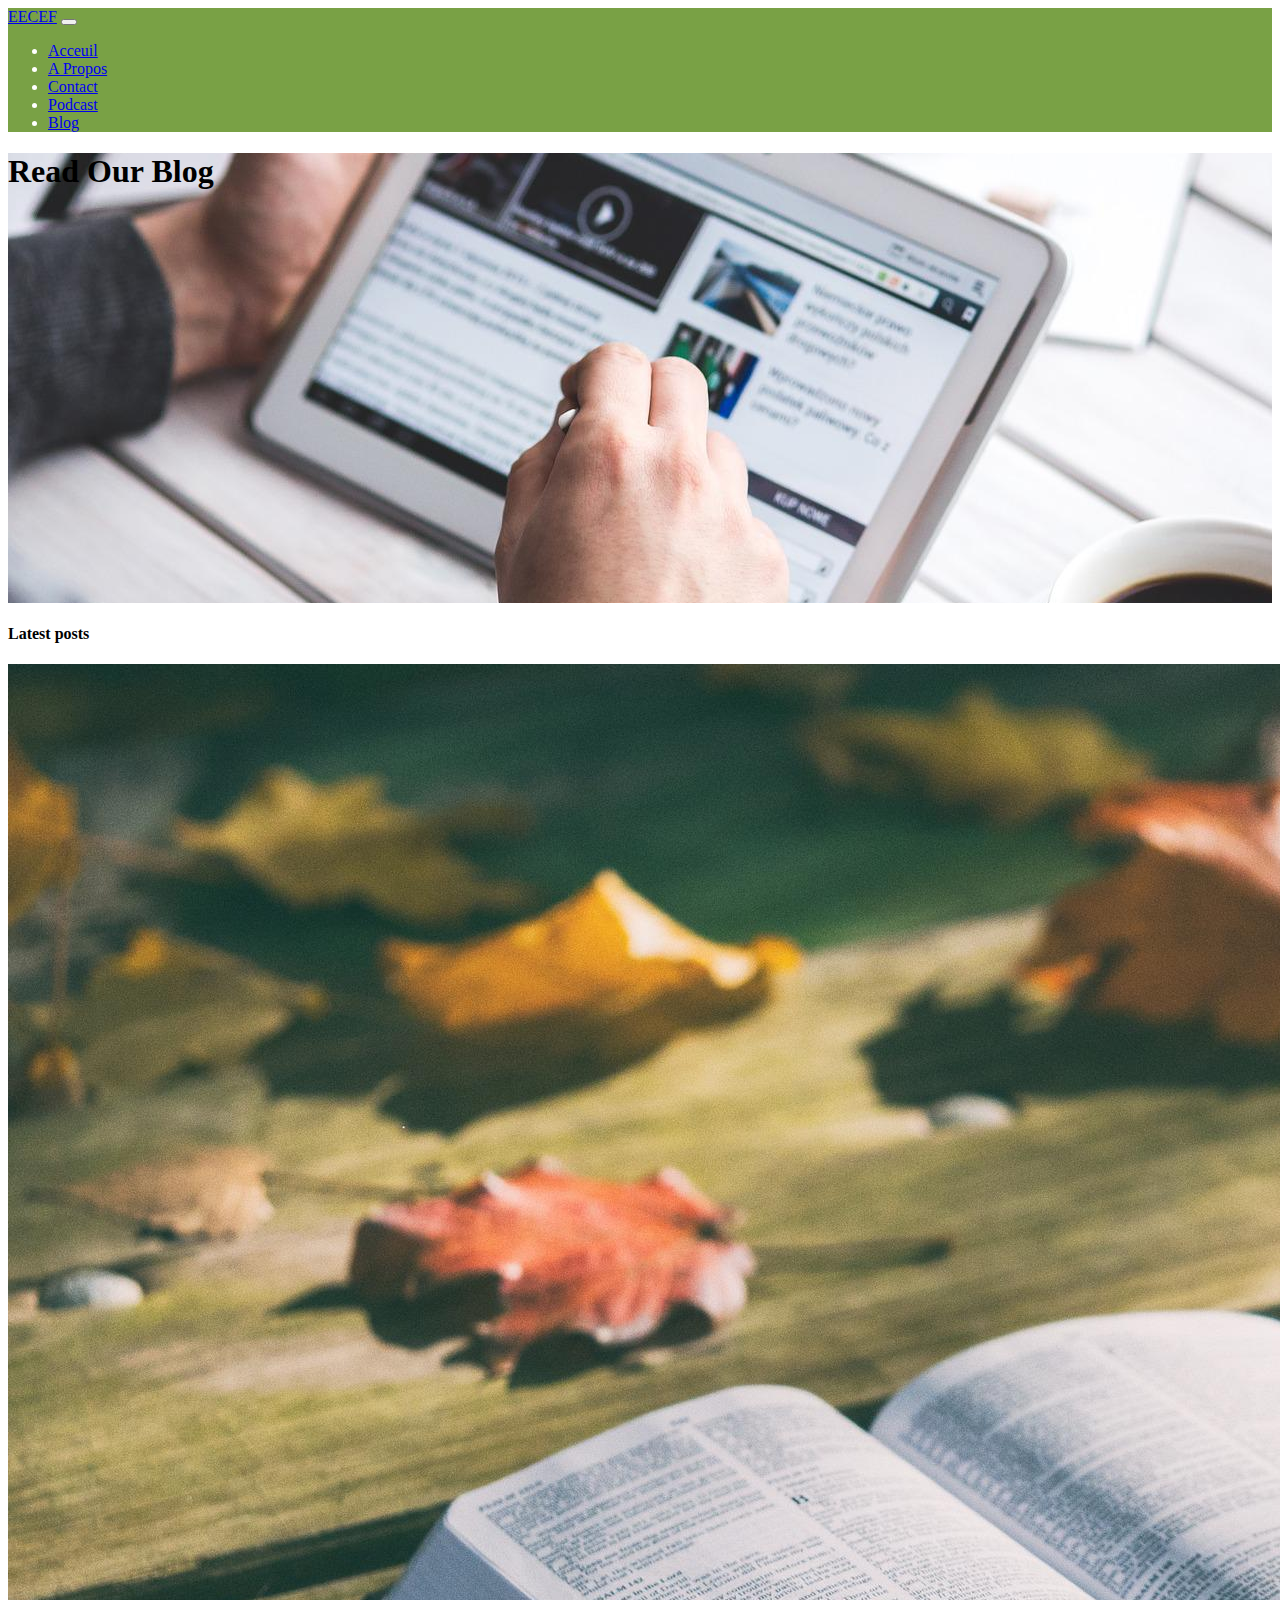
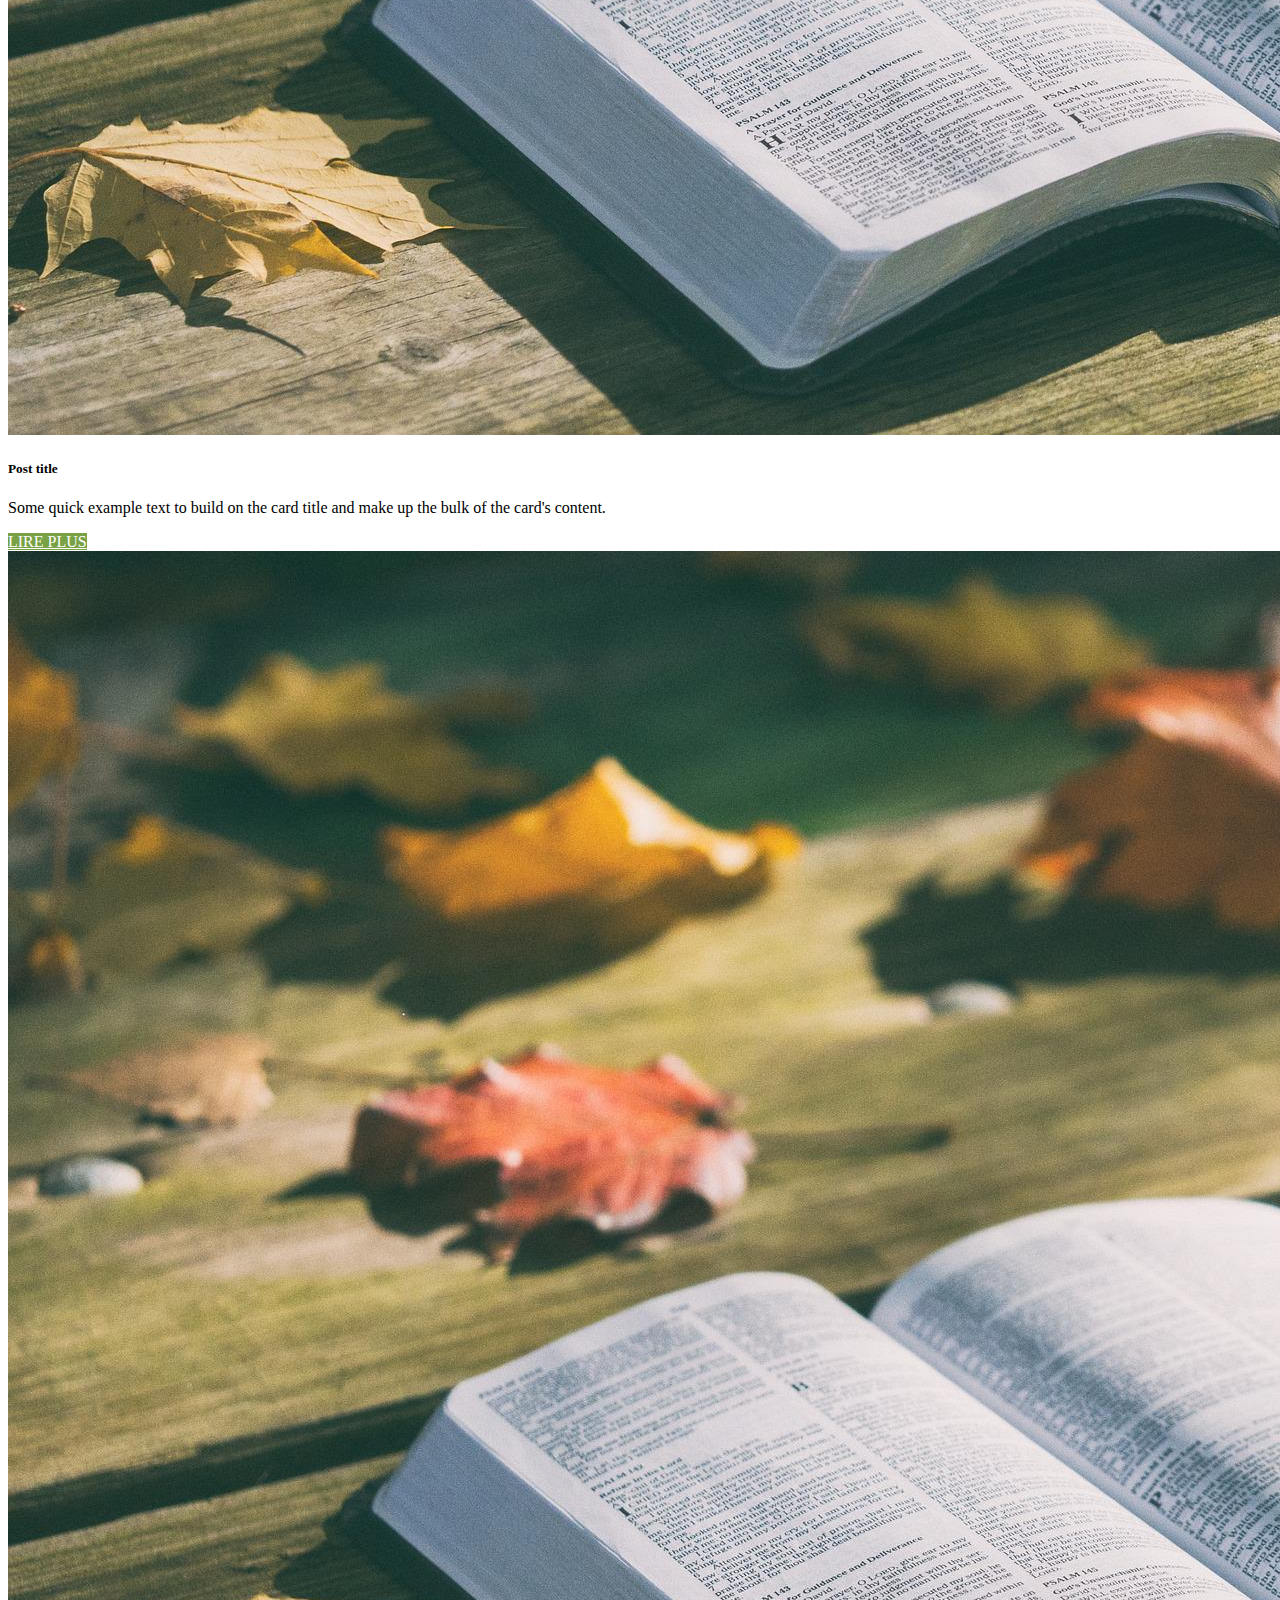
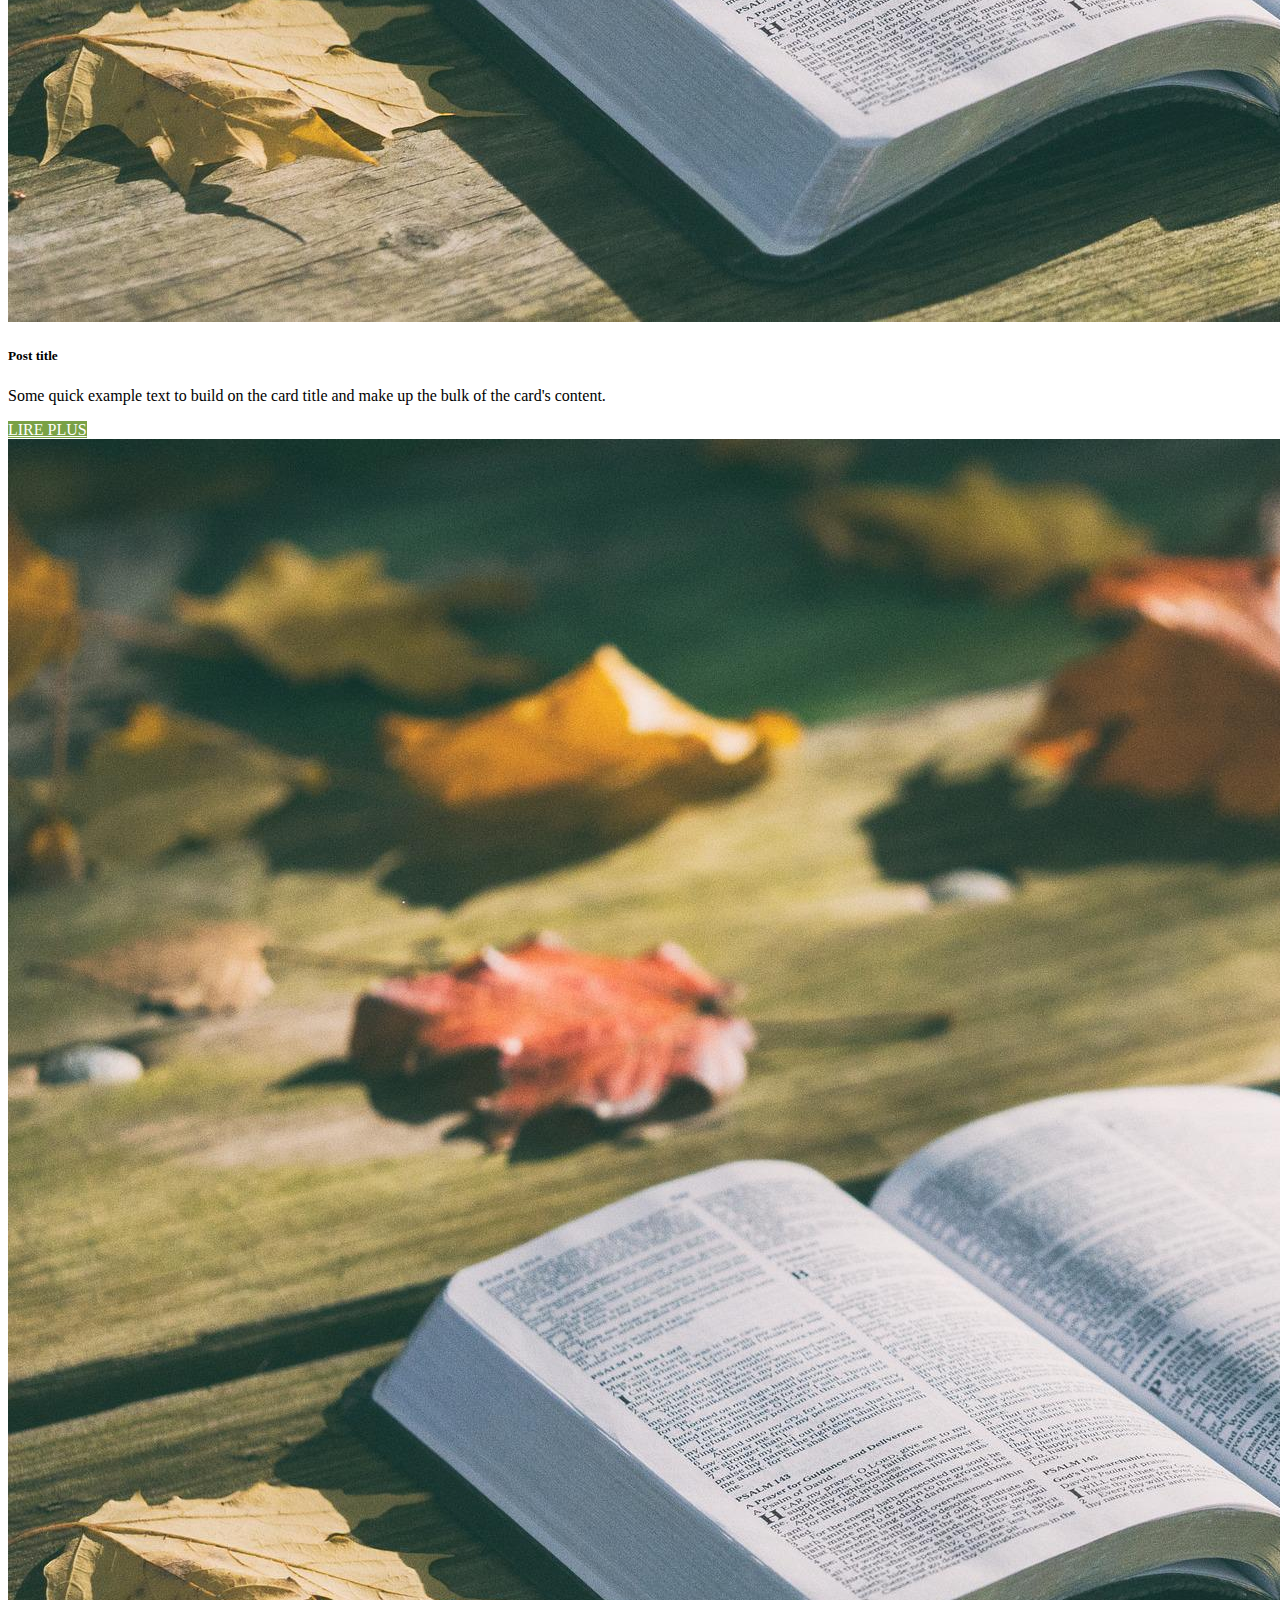
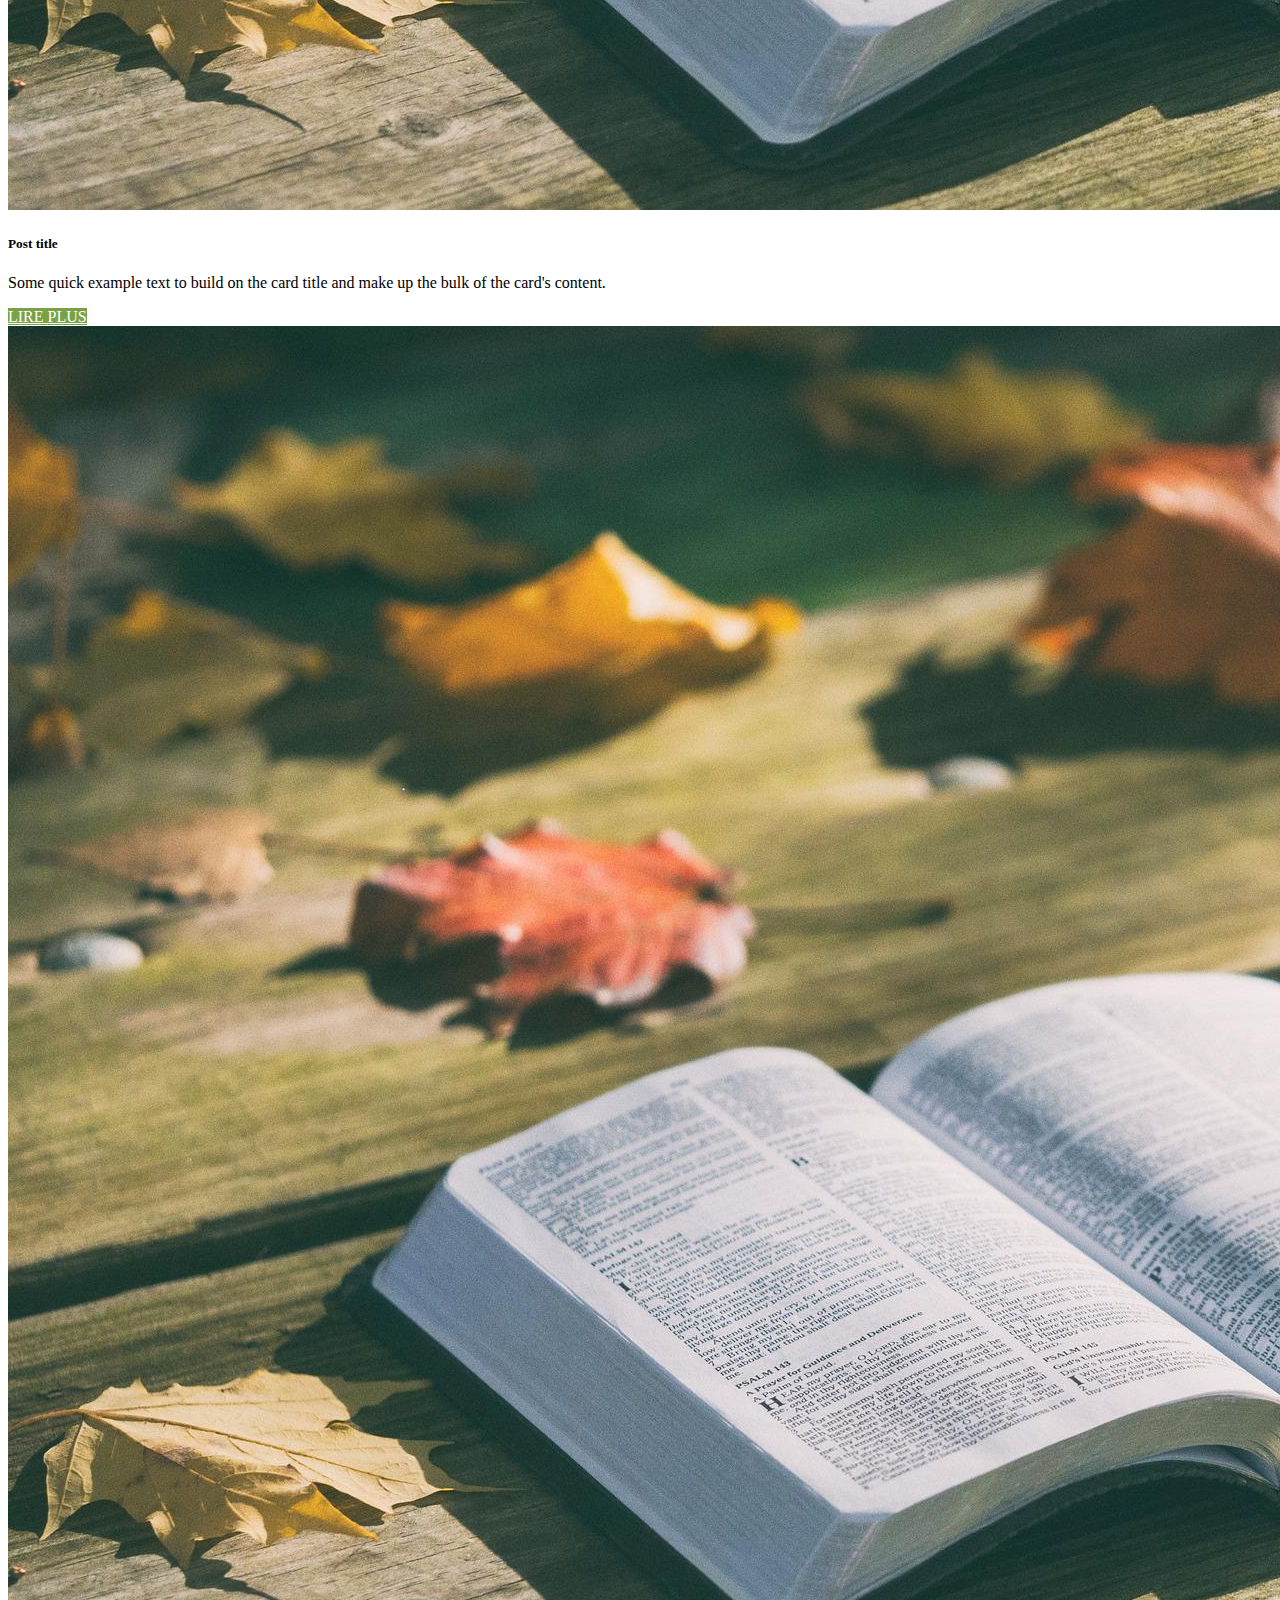
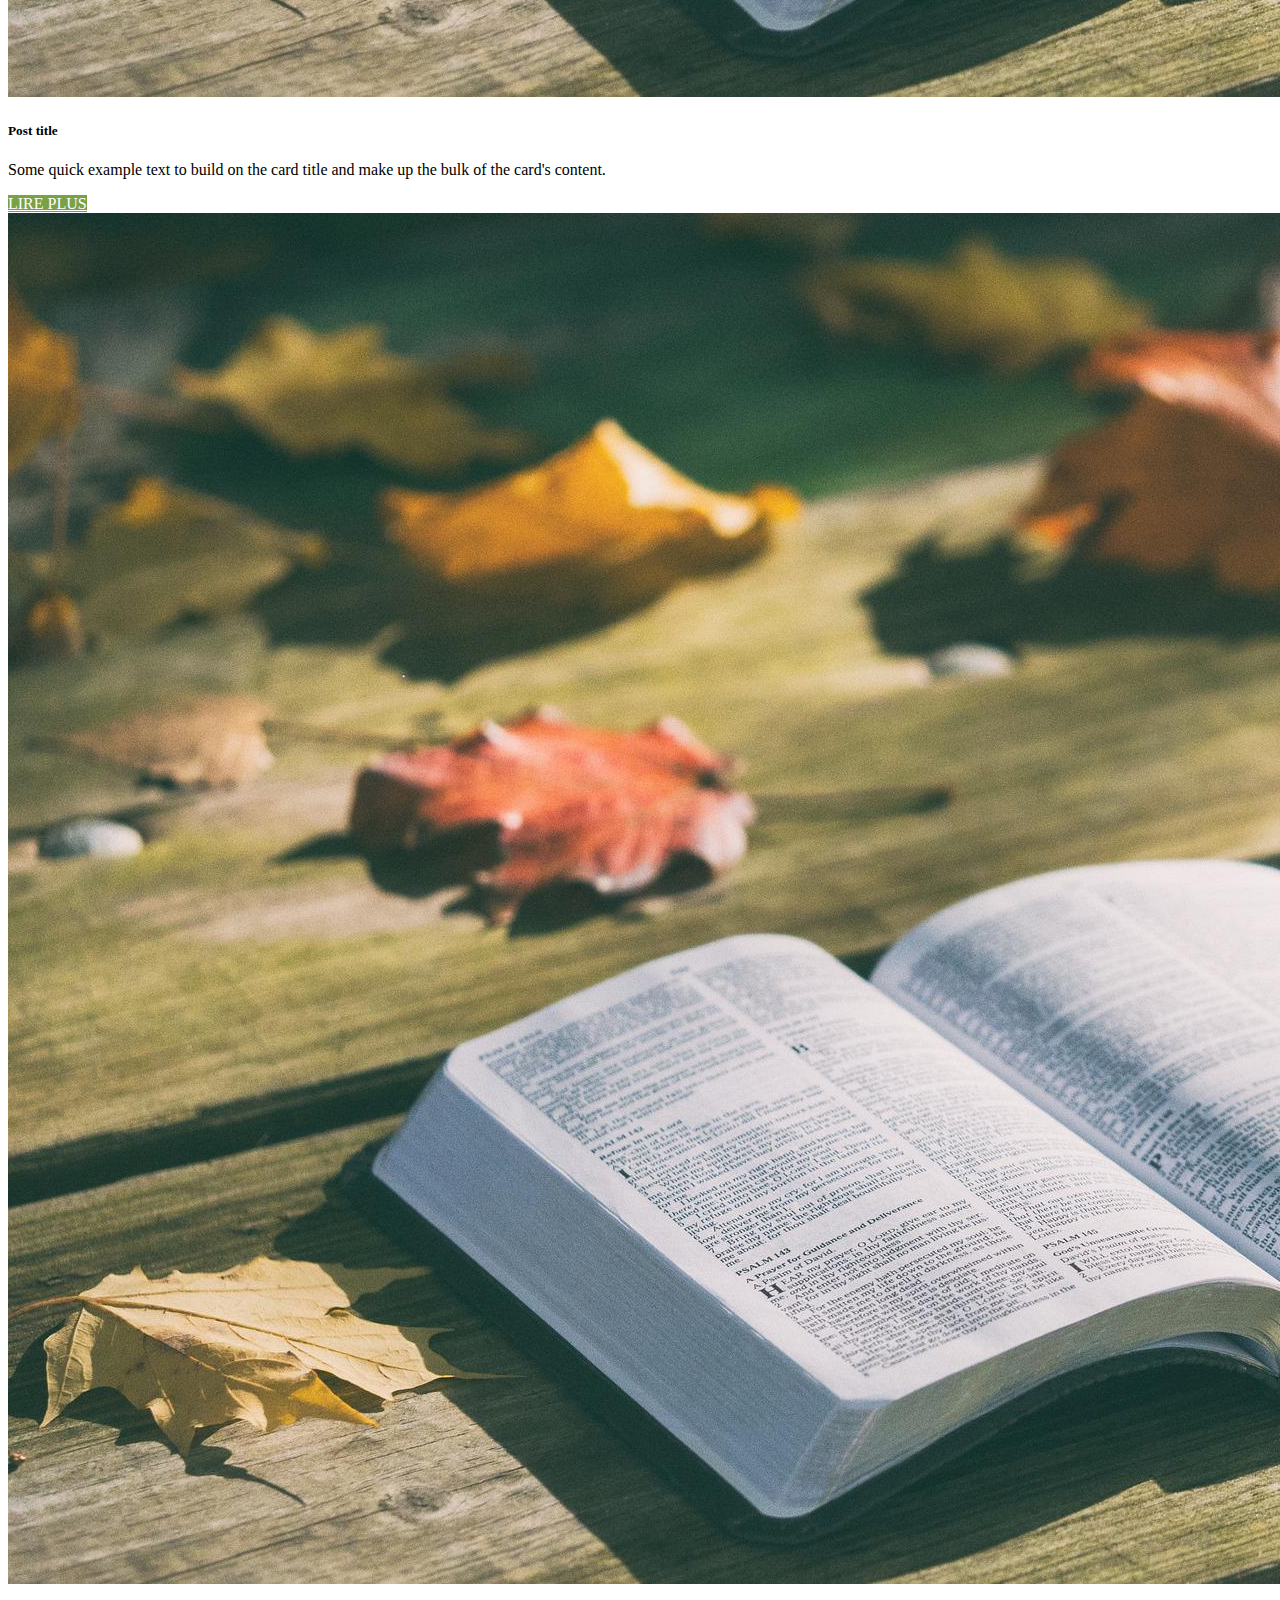
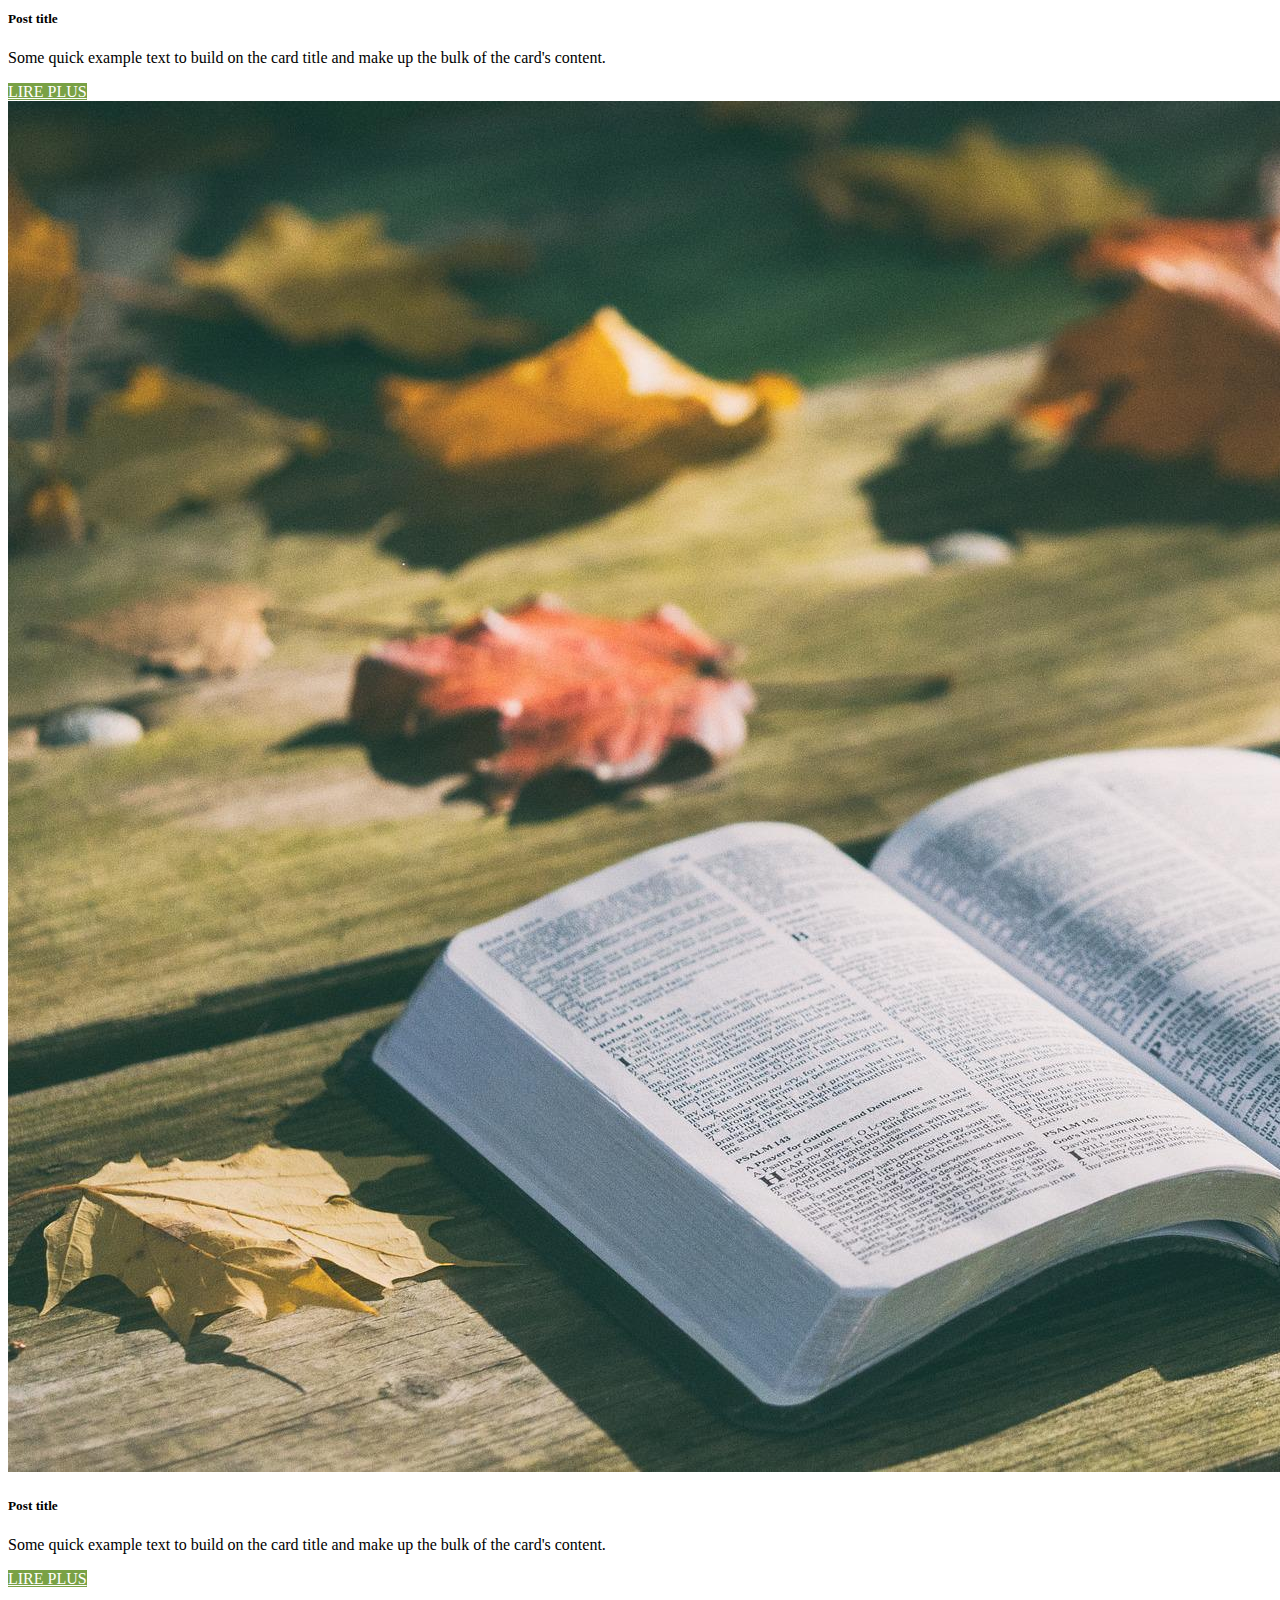
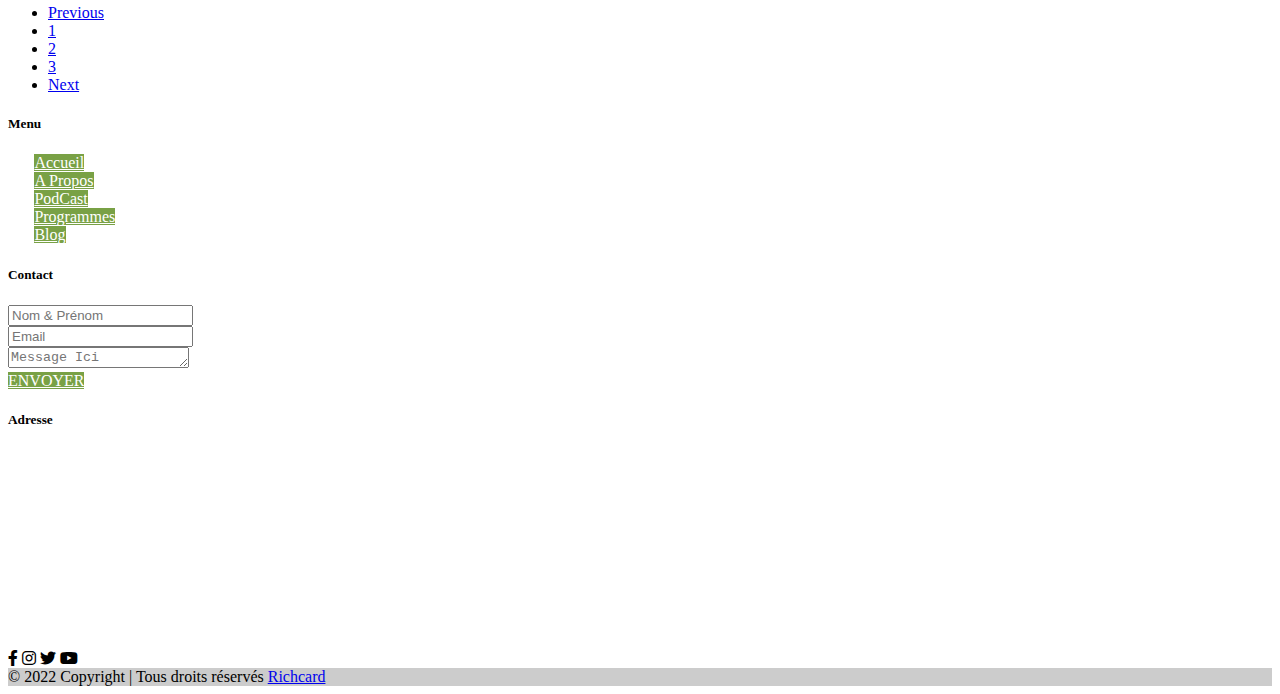
<file: blog.html>
<!doctype html>
<html lang="en">
  <head>
    <!-- Required meta tags -->
    <meta charset="utf-8">
    <meta name="viewport" content="width=device-width, initial-scale=1">

    <!-- Bootstrap CSS -->
    <link href="https://cdn.jsdelivr.net/npm/bootstrap@5.1.3/dist/css/bootstrap.min.css" rel="stylesheet" integrity="sha384-1BmE4kWBq78iYhFldvKuhfTAU6auU8tT94WrHftjDbrCEXSU1oBoqyl2QvZ6jIW3" crossorigin="anonymous">
    <link rel="stylesheet" href="./css/style.css">
    <link rel="stylesheet" href="./css/carousel.css">
    <link rel="stylesheet" href="./css/features.css">
    <link rel="stylesheet" href="./fontawesome/css/all.css">

    <svg xmlns="http://www.w3.org/2000/svg" style="display: none;">
      <symbol id="bootstrap" viewBox="0 0 16 16">
        <path fill-rule="evenodd" d="M4 4a4 4 0 1 1 4.5 3.969V13.5a.5.5 0 0 1-1 0V7.97A4 4 0 0 1 4 3.999zm2.493 8.574a.5.5 0 0 1-.411.575c-.712.118-1.28.295-1.655.493a1.319 1.319 0 0 0-.37.265.301.301 0 0 0-.057.09V14l.002.008a.147.147 0 0 0 .016.033.617.617 0 0 0 .145.15c.165.13.435.27.813.395.751.25 1.82.414 3.024.414s2.273-.163 3.024-.414c.378-.126.648-.265.813-.395a.619.619 0 0 0 .146-.15.148.148 0 0 0 .015-.033L12 14v-.004a.301.301 0 0 0-.057-.09 1.318 1.318 0 0 0-.37-.264c-.376-.198-.943-.375-1.655-.493a.5.5 0 1 1 .164-.986c.77.127 1.452.328 1.957.594C12.5 13 13 13.4 13 14c0 .426-.26.752-.544.977-.29.228-.68.413-1.116.558-.878.293-2.059.465-3.34.465-1.281 0-2.462-.172-3.34-.465-.436-.145-.826-.33-1.116-.558C3.26 14.752 3 14.426 3 14c0-.599.5-1 .961-1.243.505-.266 1.187-.467 1.957-.594a.5.5 0 0 1 .575.411z"/>
      </symbol> 
    </svg>

  <title>EECEF | Blog</title>
  </head>
  <body>   

        <!-- NAVBAR -->
    <nav class="navbar navbar-expand-md navbar-dark fixed-top bgVert" aria-label="Fourth navbar example">

      <div class="container">
        <a class="navbar-brand fs-4 fw-bold" href="/index.html">EECEF</a>
        <button class="navbar-toggler" type="button" data-bs-toggle="collapse" data-bs-target="#navbarsExample04" aria-controls="navbarsExample04" aria-expanded="false" aria-label="Toggle navigation">
          <span class="navbar-toggler-icon"></span>
        </button>
  
        <div class="collapse navbar-collapse" id="navbarsExample04">
          <ul class="navbar-nav me-auto mb-2 mb-md-0 fs-4">
            <li class="nav-item">
              <a class="nav-link " href="/index.html">Acceuil</a>
            </li>
            <li class="nav-item">
              <a class="nav-link" href="/aProposDeNous.html">A Propos</a>
            </li>
            <li class="nav-item">
              <a class="nav-link" href="/contact.html">Contact</a>
            </li>
            <li class="nav-item">
              <a class="nav-link" href="/podcast.html">Podcast</a>
            </li>
            <li class="nav-item">
              <a class="nav-link active " aria-current="page" href="/blog.html">Blog</a>
            </li>        
           
          </ul>
         
        </div>
      </div>
    </nav>
    <!-- NAVBAR -->

  <!-- PAGE HEADER -->    
  <div
    class="bg-image d-flex justify-content-center align-items-center" id="blog-page-header">
    <h1 class="text-white">Read Our Blog</h1> 
  </div>
  <!-- PAGE HEADER -->
    
    <!--Main layout-->
  <main class="my-5">
    <div class="container">
      <!--Section: Content-->
      <section class="text-center">
        <h4 class="mb-5"><strong>Latest posts</strong></h4>

        <div class="row">
          <div class="col-lg-4 col-md-12 mb-4">
            <div class="card">
              <div class="bg-image hover-overlay ripple" data-mdb-ripple-color="light">
                <img src="./images/bible.jpg" class="img-fluid" />
                <a href="#!">
                  <div class="mask" style="background-color: rgba(251, 251, 251, 0.15);"></div>
                </a>
              </div>
              <div class="card-body">
                <h5 class="card-title">Post title</h5>
                <p class="card-text">
                  Some quick example text to build on the card title and make up the bulk of the
                  card's content.
                </p>
               <a href="https://web.facebook.com/prowebsa" type="button" class="btn bgVert btn-md px-4 me-sm-3 fw-bold">LIRE PLUS</a>
              </div>
            </div>
          </div>

          <div class="col-lg-4 col-md-6 mb-4">
            <div class="card">
              <div class="bg-image hover-overlay ripple" data-mdb-ripple-color="light">
                <img src="./images/bible.jpg" class="img-fluid" />
                <a href="#!">
                  <div class="mask" style="background-color: rgba(251, 251, 251, 0.15);"></div>
                </a>
              </div>
              <div class="card-body">
                <h5 class="card-title">Post title</h5>
                <p class="card-text">
                  Some quick example text to build on the card title and make up the bulk of the
                  card's content.
                </p>
                <a href="https://web.facebook.com/prowebsa" type="button" class="btn bgVert btn-md px-4 me-sm-3 fw-bold">LIRE PLUS</a>
              </div>
            </div>
          </div>

          <div class="col-lg-4 col-md-6 mb-4">
            <div class="card">
              <div class="bg-image hover-overlay ripple" data-mdb-ripple-color="light">
                <img src="./images/bible.jpg" class="img-fluid" />
                <a href="#!">
                  <div class="mask" style="background-color: rgba(251, 251, 251, 0.15);"></div>
                </a>
              </div>
              <div class="card-body">
                <h5 class="card-title">Post title</h5>
                <p class="card-text">
                  Some quick example text to build on the card title and make up the bulk of the
                  card's content.
                </p>
                <a href="https://web.facebook.com/prowebsa" type="button" class="btn bgVert btn-md px-4 me-sm-3 fw-bold">LIRE PLUS</a>
              </div>
            </div>
          </div>
        </div>

        <div class="row">
          <div class="col-lg-4 col-md-12 mb-4">
            <div class="card">
              <div class="bg-image hover-overlay ripple" data-mdb-ripple-color="light">
                <img src="./images/bible.jpg" class="img-fluid" />
                <a href="#!">
                  <div class="mask" style="background-color: rgba(251, 251, 251, 0.15);"></div>
                </a>
              </div>
              <div class="card-body">
                <h5 class="card-title">Post title</h5>
                <p class="card-text">
                  Some quick example text to build on the card title and make up the bulk of the
                  card's content.
                </p>
                <a href="https://web.facebook.com/prowebsa" type="button" class="btn bgVert btn-md px-4 me-sm-3 fw-bold">LIRE PLUS</a>
              </div>
            </div>
          </div>

          <div class="col-lg-4 col-md-6 mb-4">
            <div class="card">
              <div class="bg-image hover-overlay ripple" data-mdb-ripple-color="light">
                <img src="./images/bible.jpg" class="img-fluid" />
                <a href="#!">
                  <div class="mask" style="background-color: rgba(251, 251, 251, 0.15);"></div>
                </a>
              </div>
              <div class="card-body">
                <h5 class="card-title">Post title</h5>
                <p class="card-text">
                  Some quick example text to build on the card title and make up the bulk of the
                  card's content.
                </p>
                <a href="https://web.facebook.com/prowebsa" type="button" class="btn bgVert btn-md px-4 me-sm-3 fw-bold">LIRE PLUS</a>
              </div>
            </div>
          </div>

          <div class="col-lg-4 col-md-6 mb-4">
            <div class="card">
              <div class="bg-image hover-overlay ripple" data-mdb-ripple-color="light">
                <img src="./images/bible.jpg" class="img-fluid" />
                <a href="#!">
                  <div class="mask" style="background-color: rgba(251, 251, 251, 0.15);"></div>
                </a>
              </div>
              <div class="card-body">
                <h5 class="card-title">Post title</h5>
                <p class="card-text">
                  Some quick example text to build on the card title and make up the bulk of the
                  card's content.
                </p>
                <a href="https://web.facebook.com/prowebsa" type="button" class="btn bgVert btn-md px-4 me-sm-3 fw-bold">LIRE PLUS</a>
              </div>
            </div>
          </div>
        </div>
      </section>
      <!--Section: Content-->

      <!-- Pagination -->
      <nav class="my-4" aria-label="...">
        <ul class="pagination pagination-circle justify-content-center">
          <li class="page-item">
            <a class="page-link fw-bold" href="#" tabindex="-1" aria-disabled="true">Previous</a>
          </li>
          <li class="page-item"><a class="page-link" href="#">1</a></li>
          <li class="page-item active" aria-current="page">
            <a class="page-link fw-bold" href="#">2 <span class="sr-only">(current)</span></a>
          </li>
          <li class="page-item"><a class="page-link" href="#">3</a></li>
          <li class="page-item">
            <a class="page-link fw-bold" href="#">Next</a>
          </li>
        </ul>
      </nav>
    </div>
  </main>
  <!--Main layout-->
      


    <!-- Footer -->
    <div class="my-5">
      <footer class="text-white text-center text-lg-start bg-dark">
        <!-- Grid container -->
        <div class="container p-4">
          <!--Grid row-->
          <div class="row mt-4">
            <!--Grid column-->
            <div class="col-lg-4 col-md-12 mb-4 mb-md-0">
              <h5 class="text-uppercase mb-4 text-center">Menu</h5>

              <ul class="fa-ul text-center" style="margin-left: 1.65em;">
                <li class="mb-3">
                  <span class="fa-li"></span> <a href="https://web.facebook.com/prowebsa" type="button" class="btn bgVert btn-sm px-4 me-sm-3 fw-bold">Accueil</a>
                </li>
                <li class="mb-3">
                  <span class="fa-li"></span> <a href="https://web.facebook.com/prowebsa" type="button" class="btn bgVert btn-sm px-4 me-sm-3 fw-bold">A Propos</a>
                </li>
                <li class="mb-3">
                  <span class="fa-li"></span> <a href="https://web.facebook.com/prowebsa" type="button" class="btn bgVert btn-sm px-4 me-sm-3 fw-bold">PodCast</a>
                </li>
                <li class="mb-3">
                  <span class="fa-li"></span> <a href="https://web.facebook.com/prowebsa" type="button" class="btn bgVert btn-sm px-4 me-sm-3 fw-bold">Programmes</a>
                </li>
                <li class="mb-3">
                  <span class="fa-li"></span><a href="https://web.facebook.com/prowebsa" type="button" class="btn bgVert btn-sm px-4 me-sm-3 fw-bold">Blog</a>
                </li>
              </ul>
            </div>
            <!--Grid column-->

            <!--Grid column-->
            <div class="col-lg-4 col-md-6 mb-4 mb-md-0">
              <h5 class="text-uppercase mb-4 pb-1 text-center">Contact</h5>
              <div class="mb-3">
                <input type="email" class="form-control" id="exampleFormControlInput1" placeholder="Nom & Prénom">
              </div>
              <div class="mb-3">
                <input type="email" class="form-control" id="exampleFormControlInput1" placeholder="Email">
              </div>
              <div class="mb-3">
                <textarea class="form-control" id="exampleFormControlTextarea1" rows="1" placeholder="Message Ici"></textarea>
              </div>
                <a href="#" type="button" class="btn bgVert btn-md px-4 me-sm-3 fw-bold">ENVOYER</a>
            </div>
            <!--Grid column-->

            <!--Grid column-->
            <div class="col-lg-4 col-md-6  mb-md-0">
              <h5 class="text-uppercase mb-4 text-center">Adresse</h5>

              <!--Google map-->
              <div id="map-container-google-2" class="z-depth-1-half map-container text-center" style="height: 200px">
                <iframe src="https://maps.google.com/maps?q=chicago&t=&z=13&ie=UTF8&iwloc=&output=embed" frameborder="0"
                  style="border:0" allowfullscreen></iframe>
              </div>

              <!--Google Maps-->
              <div class="text-center">
                <!-- Facebook -->
                <a type="button" class="btn btn-floating btn-light"><i class="fab fa-facebook-f"></i></a>
                <!-- Dribbble -->
                <a type="button" class="btn btn-floating btn-light "><i class="fab fa-instagram"></i></a>
                <!-- Twitter -->
                <a type="button" class="btn btn-floating btn-light "><i class="fab fa-twitter"></i></a>
                <!-- Google + -->
                <a type="button" class="btn btn-floating btn-light "><i class="fab fa-youtube"></i></a>
                <!-- Linkedin -->
              </div>
             
            </div>
            <!--Grid column-->
          </div>
          <!--Grid row-->
        </div>
        <!-- Grid container -->

        <!-- Back to top button -->
        <button onclick="topFunction()" id="myBtn" title="Go to top">^</button>

        <!-- Copyright -->
        <div class="text-center p-3" style="background-color: rgba(0, 0, 0, 0.2);">
          © 2022 Copyright |  Tous droits réservés 
          <a class="text-white" href="#">Richcard</a>
        </div>
        <!-- Copyright -->
      </footer>

    </div>

  <!-- Footer -->
  
    <script src="./js/backtoTop.js"></script>
    <!-- Optional JavaScript; choose one of the two! -->

    <!-- Option 1: Bootstrap Bundle with Popper -->
    <script src="https://cdn.jsdelivr.net/npm/bootstrap@5.1.3/dist/js/bootstrap.bundle.min.js" integrity="sha384-ka7Sk0Gln4gmtz2MlQnikT1wXgYsOg+OMhuP+IlRH9sENBO0LRn5q+8nbTov4+1p" crossorigin="anonymous"></script>

    <!-- Option 2: Separate Popper and Bootstrap JS -->
    <!--
    <script src="https://cdn.jsdelivr.net/npm/@popperjs/core@2.10.2/dist/umd/popper.min.js" integrity="sha384-7+zCNj/IqJ95wo16oMtfsKbZ9ccEh31eOz1HGyDuCQ6wgnyJNSYdrPa03rtR1zdB" crossorigin="anonymous"></script>
    <script src="https://cdn.jsdelivr.net/npm/bootstrap@5.1.3/dist/js/bootstrap.min.js" integrity="sha384-QJHtvGhmr9XOIpI6YVutG+2QOK9T+ZnN4kzFN1RtK3zEFEIsxhlmWl5/YESvpZ13" crossorigin="anonymous"></script>
    -->
  </body>
</html>
</file>
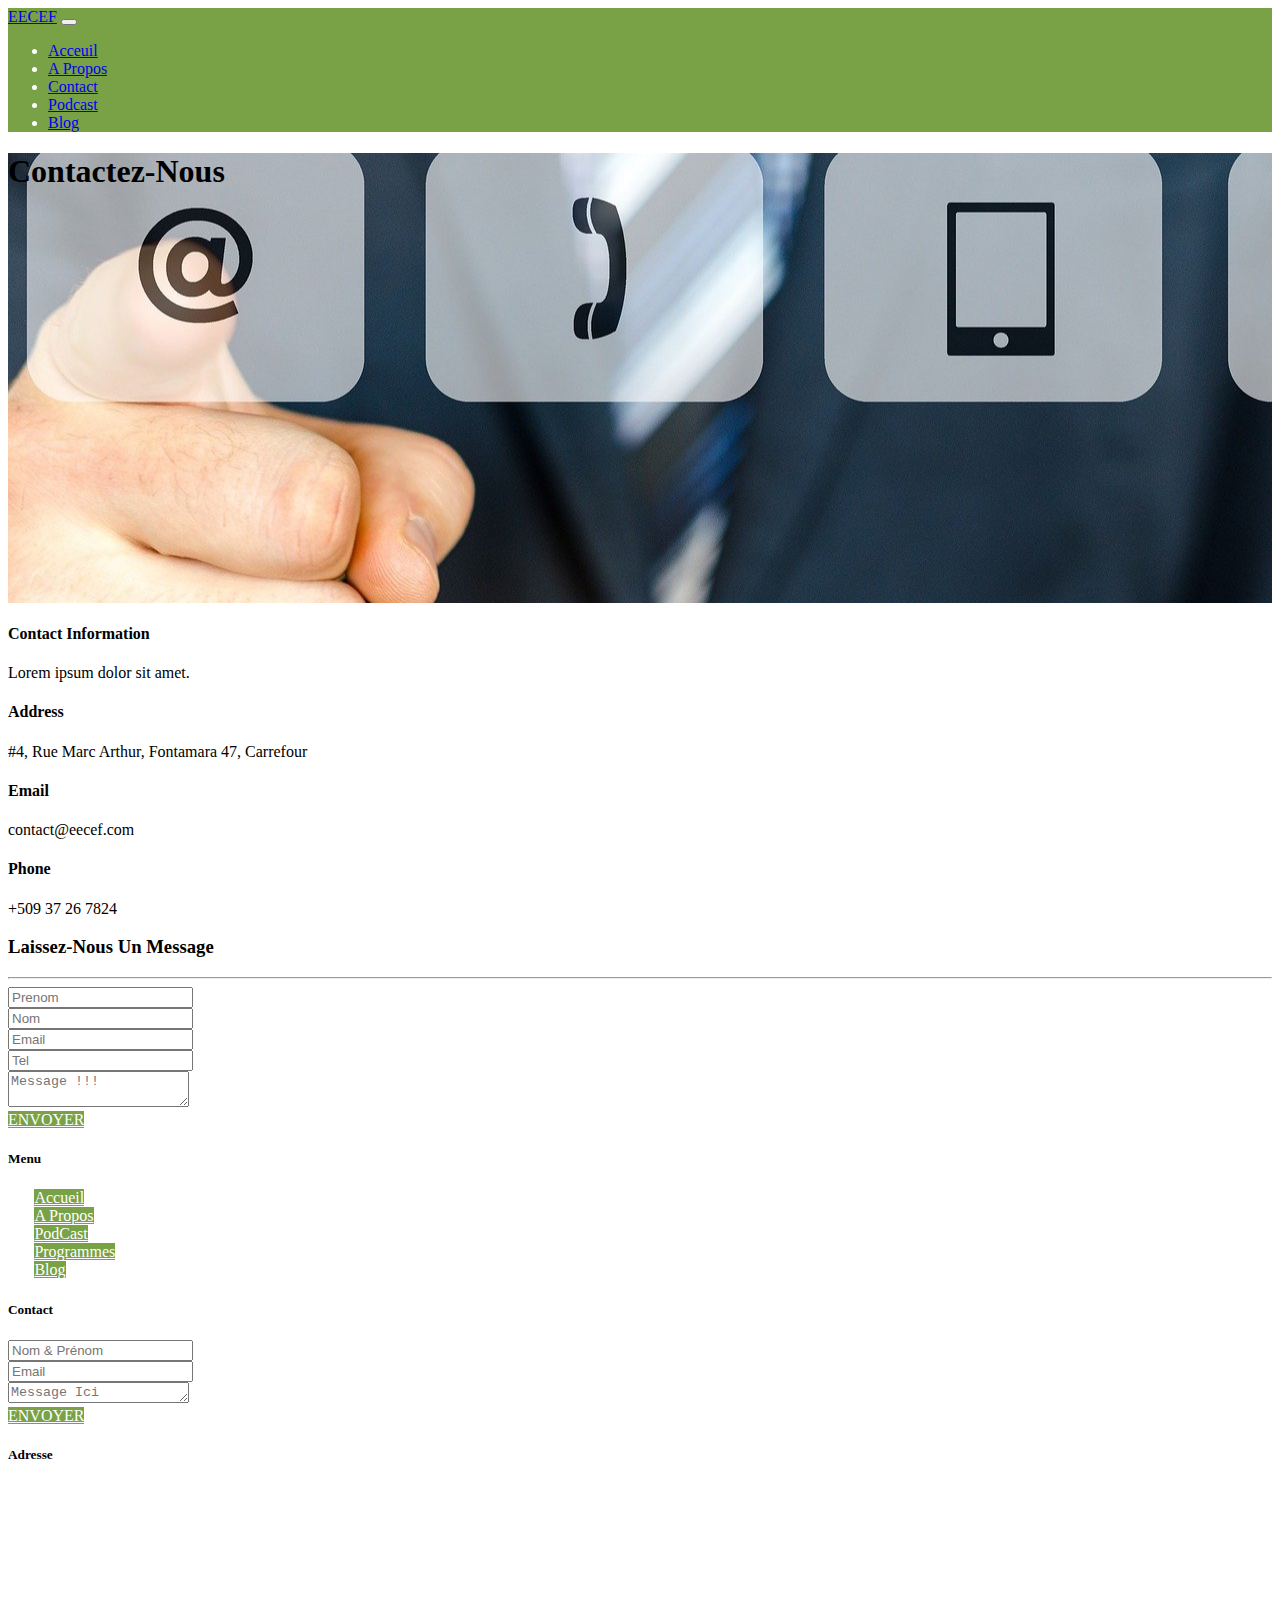
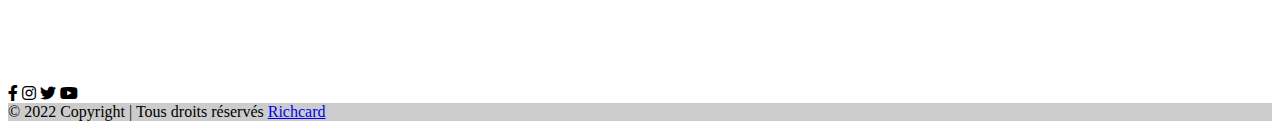
<file: contact.html>
<!doctype html>
<html lang="en">
  <head>
    <!-- Required meta tags -->
    <meta charset="utf-8">
    <meta name="viewport" content="width=device-width, initial-scale=1">

    <!-- Bootstrap CSS -->
    <link href="https://cdn.jsdelivr.net/npm/bootstrap@5.1.3/dist/css/bootstrap.min.css" rel="stylesheet" integrity="sha384-1BmE4kWBq78iYhFldvKuhfTAU6auU8tT94WrHftjDbrCEXSU1oBoqyl2QvZ6jIW3" crossorigin="anonymous">
    <link rel="stylesheet" href="./css/style.css">
    <link rel="stylesheet" href="./css/carousel.css">
    <link rel="stylesheet" href="./css/features.css">
    <link rel="stylesheet" href="./fontawesome/css/all.css">

    <svg xmlns="http://www.w3.org/2000/svg" style="display: none;">
      <symbol id="bootstrap" viewBox="0 0 16 16">
        <path fill-rule="evenodd" d="M4 4a4 4 0 1 1 4.5 3.969V13.5a.5.5 0 0 1-1 0V7.97A4 4 0 0 1 4 3.999zm2.493 8.574a.5.5 0 0 1-.411.575c-.712.118-1.28.295-1.655.493a1.319 1.319 0 0 0-.37.265.301.301 0 0 0-.057.09V14l.002.008a.147.147 0 0 0 .016.033.617.617 0 0 0 .145.15c.165.13.435.27.813.395.751.25 1.82.414 3.024.414s2.273-.163 3.024-.414c.378-.126.648-.265.813-.395a.619.619 0 0 0 .146-.15.148.148 0 0 0 .015-.033L12 14v-.004a.301.301 0 0 0-.057-.09 1.318 1.318 0 0 0-.37-.264c-.376-.198-.943-.375-1.655-.493a.5.5 0 1 1 .164-.986c.77.127 1.452.328 1.957.594C12.5 13 13 13.4 13 14c0 .426-.26.752-.544.977-.29.228-.68.413-1.116.558-.878.293-2.059.465-3.34.465-1.281 0-2.462-.172-3.34-.465-.436-.145-.826-.33-1.116-.558C3.26 14.752 3 14.426 3 14c0-.599.5-1 .961-1.243.505-.266 1.187-.467 1.957-.594a.5.5 0 0 1 .575.411z"/>
      </symbol> 
    </svg>

  <title>EECEF | Contact</title>
  </head>
  <body>   

        <!-- NAVBAR -->
    <nav class="navbar navbar-expand-md navbar-dark fixed-top bgVert" aria-label="Fourth navbar example">

      <div class="container">
        <a class="navbar-brand fs-4 fw-bold" href="/index.html">EECEF</a>
        <button class="navbar-toggler" type="button" data-bs-toggle="collapse" data-bs-target="#navbarsExample04" aria-controls="navbarsExample04" aria-expanded="false" aria-label="Toggle navigation">
          <span class="navbar-toggler-icon"></span>
        </button>
  
        <div class="collapse navbar-collapse" id="navbarsExample04">
          <ul class="navbar-nav me-auto mb-2 mb-md-0 fs-4">
            <li class="nav-item">
              <a class="nav-link " href="/index.html">Acceuil</a>
            </li>
            <li class="nav-item">
              <a class="nav-link " href="/aProposDeNous.html">A Propos</a>
            </li>
            <li class="nav-item">
              <a class="nav-link active " aria-current="page" href="/contact.html">Contact</a>
            </li>
            <li class="nav-item">
              <a class="nav-link" href="/podcast.html">Podcast</a>
            </li>
            <li class="nav-item">
              <a class="nav-link" href="/blog.html">Blog</a>
            </li>        
           
          </ul>
         
        </div>
      </div>
    </nav>
    <!-- NAVBAR -->
  
  <!-- PAGE HEADER -->    
  <div
    class="bg-image d-flex justify-content-center align-items-center" id="contact-page-header">
    <h1 class="text-white">Contactez-Nous</h1>
  </div>
  <!-- PAGE HEADER -->

  <!-- CONTACT SECTION -->
  <section id="contact" class="py-3">
    <div class="container">
      <div class="row">
        <div class="col-md-4">
          <div class="card p-3">
            <div class="card-body">
              <h4>Contact Information</h4>
              <p>Lorem ipsum dolor sit amet.</p>
              <h4>Address</h4>
              <p>#4, Rue Marc Arthur, Fontamara 47, Carrefour</p>
              <h4>Email</h4>
              <p>contact@eecef.com</p>
              <h4>Phone</h4>
              <p>+509 37 26 7824</p>
            </div>
          </div>
        </div>
        <div class="col-md-8">
          <div class="card p-4">
            <div class="card-body">
              <h3 class="text-center">Laissez-Nous Un Message</h3>
              <hr>
              <div class="row">
                <div class="col-md-6 pb-3">
                  <div class="form-group">
                    <input type="text" class="form-control" placeholder="Prenom">
                  </div>
                </div>
                <div class="col-md-6">
                  <div class="form-group">
                    <input type="text" class="form-control" placeholder="Nom">
                  </div>
                </div>
                <div class="col-md-6 pb-3">
                  <div class="form-group">
                    <input type="text" class="form-control" placeholder="Email">
                  </div>
                </div>
                <div class="col-md-6">
                  <div class="form-group">
                    <input type="text" class="form-control" placeholder="Tel">
                  </div>
                </div>
              </div>
              <div class="row ">
                <div class="col-md-12 pb-3">
                  <div class="form-group">
                    <textarea class="form-control" placeholder="Message !!!"></textarea>
                  </div>
                </div>
                <div class="col-md-12">
                  <div class="form-group">
                    <a href="#" type="button" class="btn bgVert btn-md px-4 me-sm-3 fw-bold">ENVOYER</a>
                  </div>
                </div>
              </div>
            </div>
          </div>
        </div>
      </div>
    </div>
  </section>

    <!-- Footer -->
    <div class="my-5">
      <footer class="text-white text-center text-lg-start bg-dark">
        <!-- Grid container -->
        <div class="container p-4">
          <!--Grid row-->
          <div class="row mt-4">
            <!--Grid column-->
            <div class="col-lg-4 col-md-12 mb-4 mb-md-0">
              <h5 class="text-uppercase mb-4 text-center">Menu</h5>

              <ul class="fa-ul text-center" style="margin-left: 1.65em;">
                <li class="mb-3">
                  <span class="fa-li"></span> <a href="https://web.facebook.com/prowebsa" type="button" class="btn bgVert btn-sm px-4 me-sm-3 fw-bold">Accueil</a>
                </li>
                <li class="mb-3">
                  <span class="fa-li"></span> <a href="https://web.facebook.com/prowebsa" type="button" class="btn bgVert btn-sm px-4 me-sm-3 fw-bold">A Propos</a>
                </li>
                <li class="mb-3">
                  <span class="fa-li"></span> <a href="https://web.facebook.com/prowebsa" type="button" class="btn bgVert btn-sm px-4 me-sm-3 fw-bold">PodCast</a>
                </li>
                <li class="mb-3">
                  <span class="fa-li"></span> <a href="https://web.facebook.com/prowebsa" type="button" class="btn bgVert btn-sm px-4 me-sm-3 fw-bold">Programmes</a>
                </li>
                <li class="mb-3">
                  <span class="fa-li"></span><a href="https://web.facebook.com/prowebsa" type="button" class="btn bgVert btn-sm px-4 me-sm-3 fw-bold">Blog</a>
                </li>
              </ul>
            </div>
            <!--Grid column-->

            <!--Grid column-->
            <div class="col-lg-4 col-md-6 mb-4 mb-md-0">
              <h5 class="text-uppercase mb-4 pb-1 text-center">Contact</h5>
              <div class="mb-3">
                <input type="email" class="form-control" id="exampleFormControlInput1" placeholder="Nom & Prénom">
              </div>
              <div class="mb-3">
                <input type="email" class="form-control" id="exampleFormControlInput1" placeholder="Email">
              </div>
              <div class="mb-3">
                <textarea class="form-control" id="exampleFormControlTextarea1" rows="1" placeholder="Message Ici"></textarea>
              </div>
                <a href="#" type="button" class="btn bgVert btn-md px-4 me-sm-3 fw-bold">ENVOYER</a>
            </div>
            <!--Grid column-->

            <!--Grid column-->
            <div class="col-lg-4 col-md-6  mb-md-0">
              <h5 class="text-uppercase mb-4 text-center">Adresse</h5>

              <!--Google map-->
              <div id="map-container-google-2" class="z-depth-1-half map-container text-center" style="height: 200px">
                <iframe src="https://maps.google.com/maps?q=chicago&t=&z=13&ie=UTF8&iwloc=&output=embed" frameborder="0"
                  style="border:0" allowfullscreen></iframe>
              </div>

              <!--Google Maps-->
              <div class="text-center">
                <!-- Facebook -->
                <a type="button" class="btn btn-floating btn-light"><i class="fab fa-facebook-f"></i></a>
                <!-- Dribbble -->
                <a type="button" class="btn btn-floating btn-light "><i class="fab fa-instagram"></i></a>
                <!-- Twitter -->
                <a type="button" class="btn btn-floating btn-light "><i class="fab fa-twitter"></i></a>
                <!-- Google + -->
                <a type="button" class="btn btn-floating btn-light "><i class="fab fa-youtube"></i></a>
                <!-- Linkedin -->
              </div>
             
            </div>
            <!--Grid column-->
          </div>
          <!--Grid row-->
        </div>
        <!-- Grid container -->

        <!-- Back to top button -->
        <button onclick="topFunction()" id="myBtn" title="Go to top">^</button>

        <!-- Copyright -->
        <div class="text-center p-3" style="background-color: rgba(0, 0, 0, 0.2);">
          © 2022 Copyright |  Tous droits réservés 
          <a class="text-white" href="#">Richcard</a>
        </div>
        <!-- Copyright -->
      </footer>

    </div>

  <!-- Footer -->
  
    <script src="./js/backtoTop.js"></script>
    <!-- Optional JavaScript; choose one of the two! -->

    <!-- Option 1: Bootstrap Bundle with Popper -->
    <script src="https://cdn.jsdelivr.net/npm/bootstrap@5.1.3/dist/js/bootstrap.bundle.min.js" integrity="sha384-ka7Sk0Gln4gmtz2MlQnikT1wXgYsOg+OMhuP+IlRH9sENBO0LRn5q+8nbTov4+1p" crossorigin="anonymous"></script>

    <!-- Option 2: Separate Popper and Bootstrap JS -->
    <!--
    <script src="https://cdn.jsdelivr.net/npm/@popperjs/core@2.10.2/dist/umd/popper.min.js" integrity="sha384-7+zCNj/IqJ95wo16oMtfsKbZ9ccEh31eOz1HGyDuCQ6wgnyJNSYdrPa03rtR1zdB" crossorigin="anonymous"></script>
    <script src="https://cdn.jsdelivr.net/npm/bootstrap@5.1.3/dist/js/bootstrap.min.js" integrity="sha384-QJHtvGhmr9XOIpI6YVutG+2QOK9T+ZnN4kzFN1RtK3zEFEIsxhlmWl5/YESvpZ13" crossorigin="anonymous"></script>
    -->
  </body>
</html>
</file>
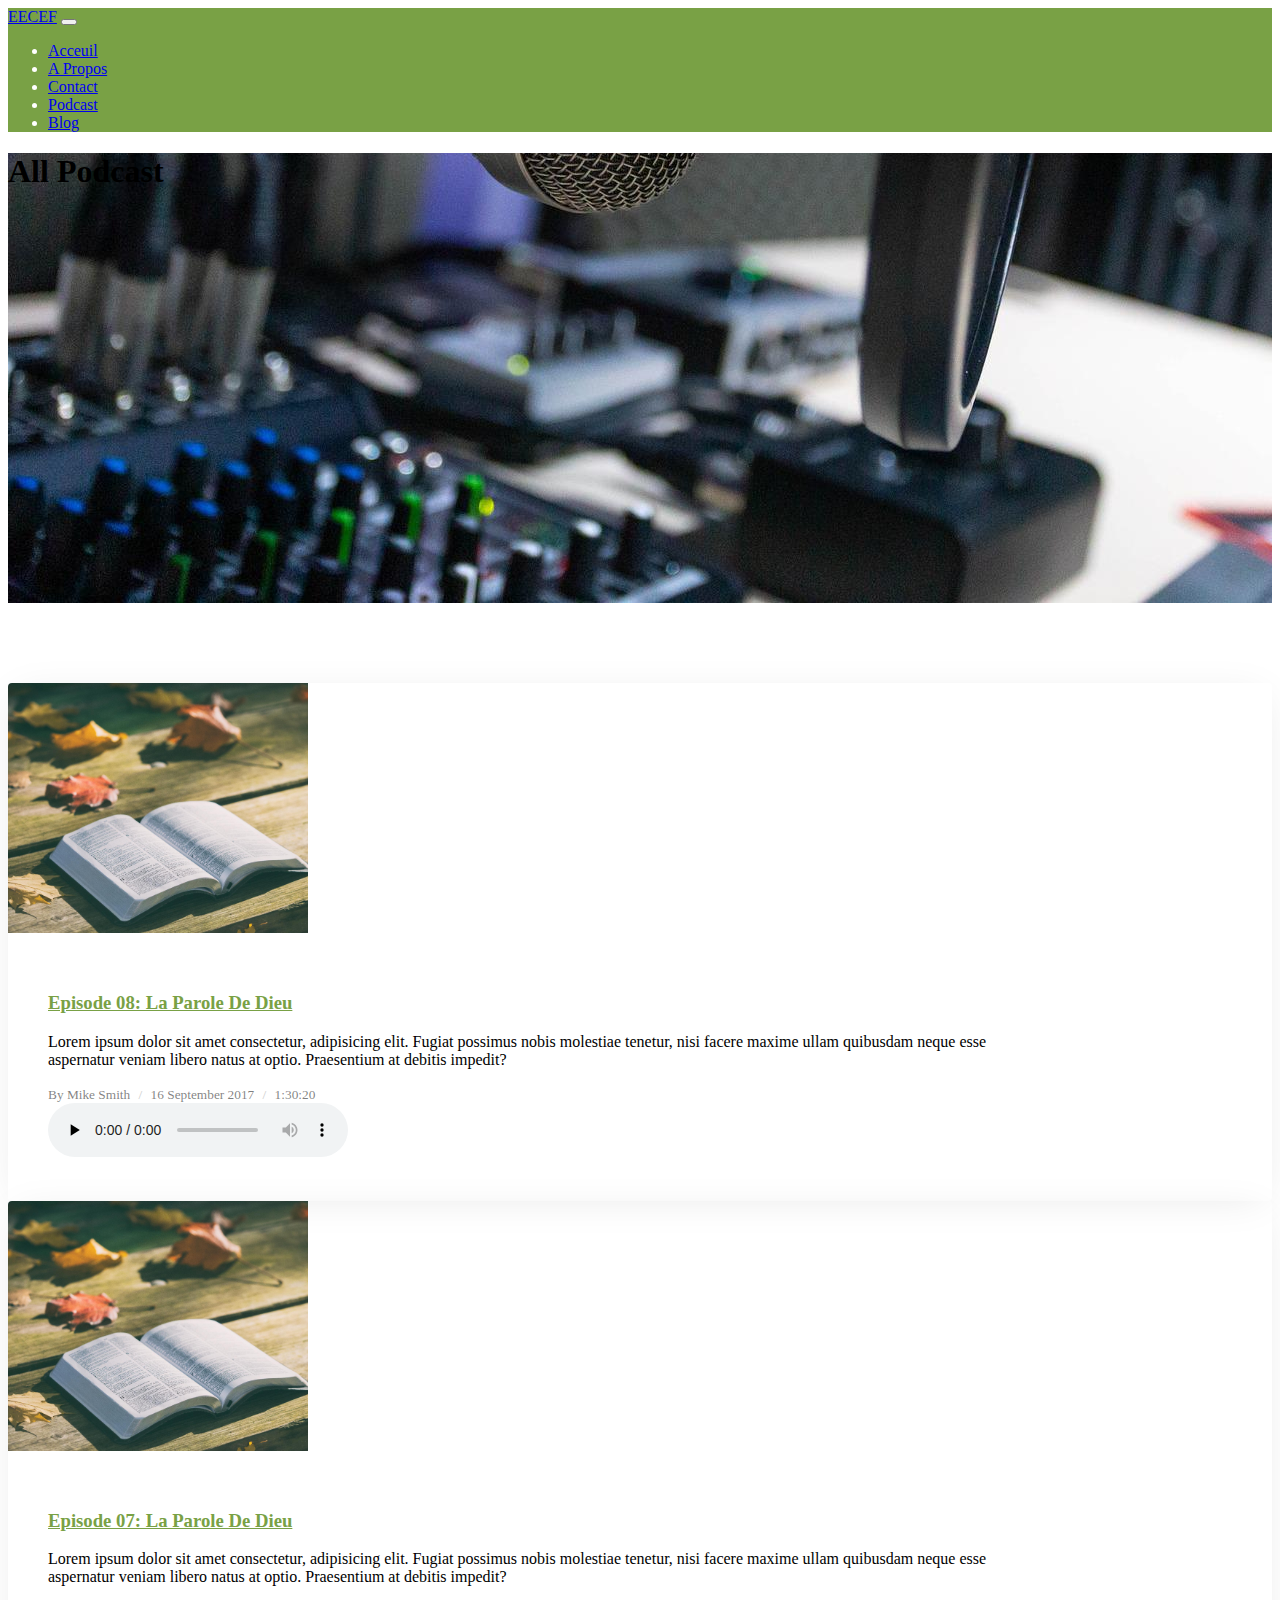
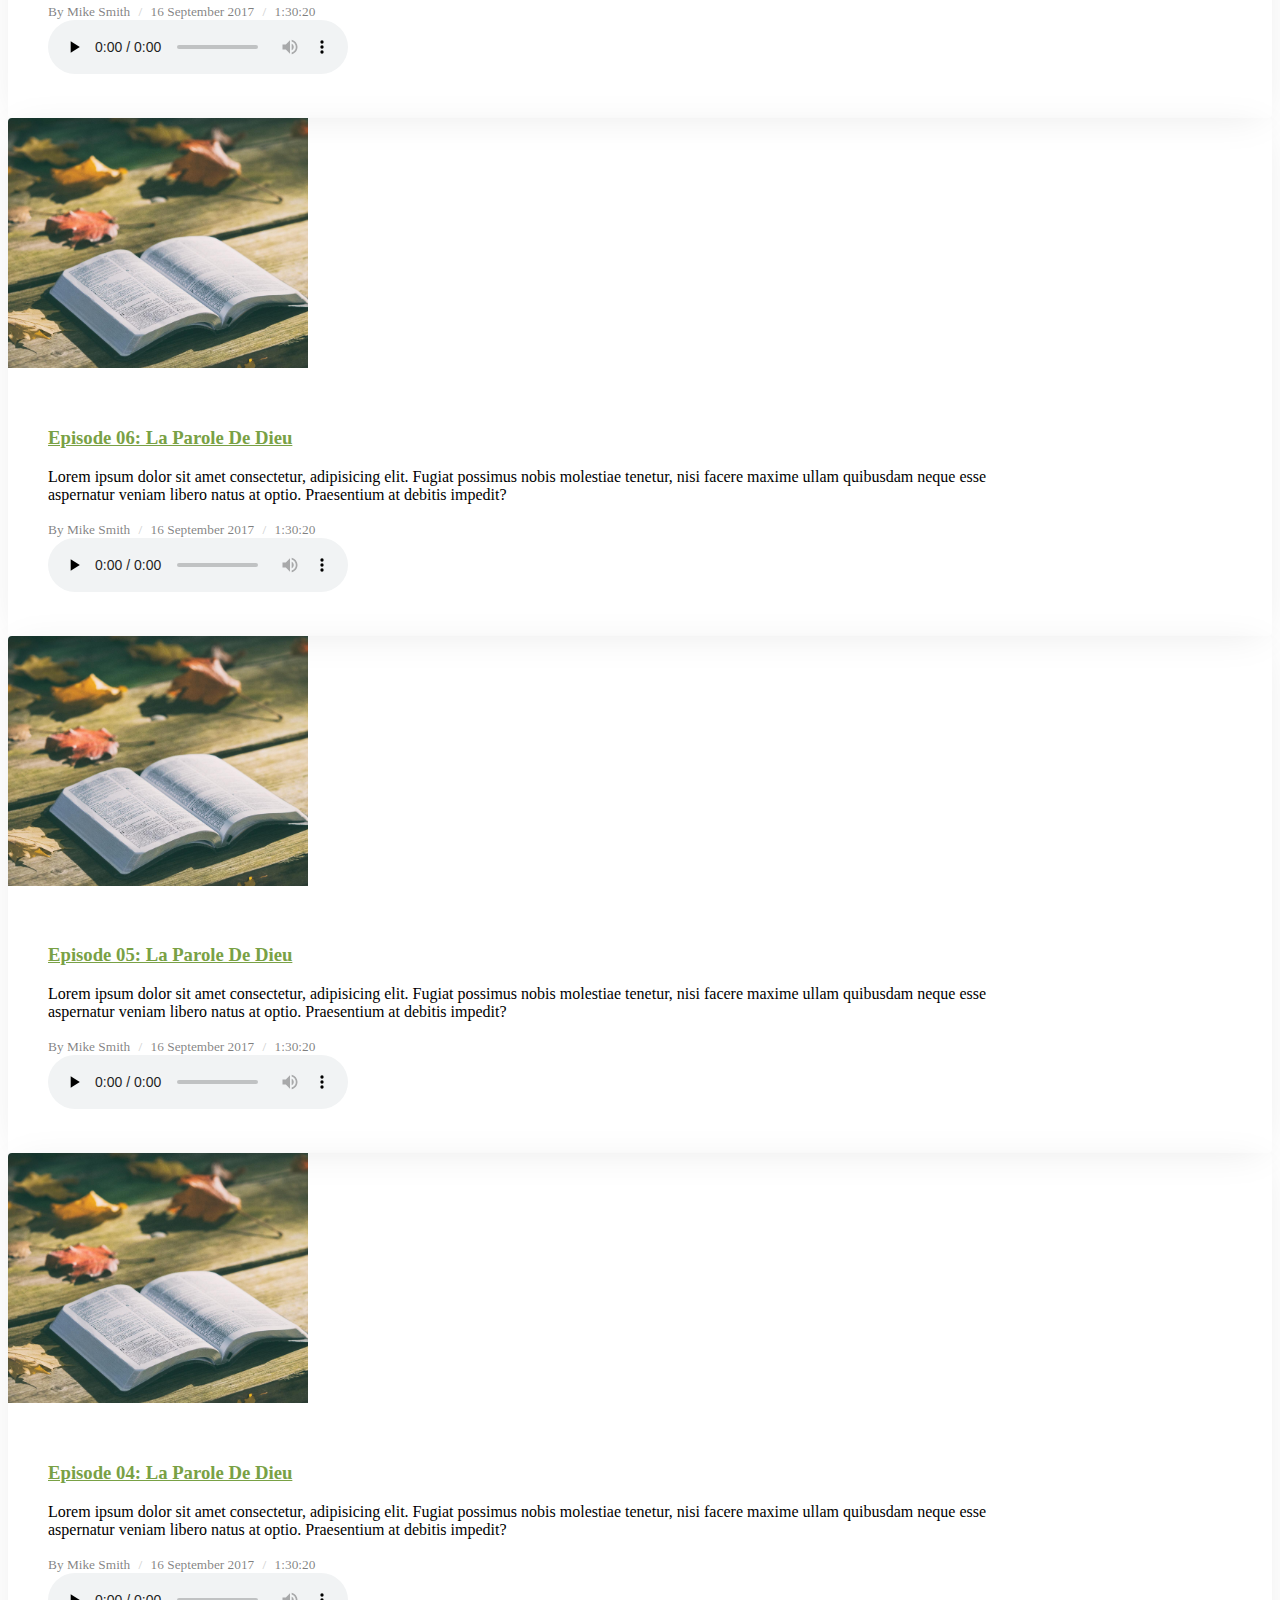
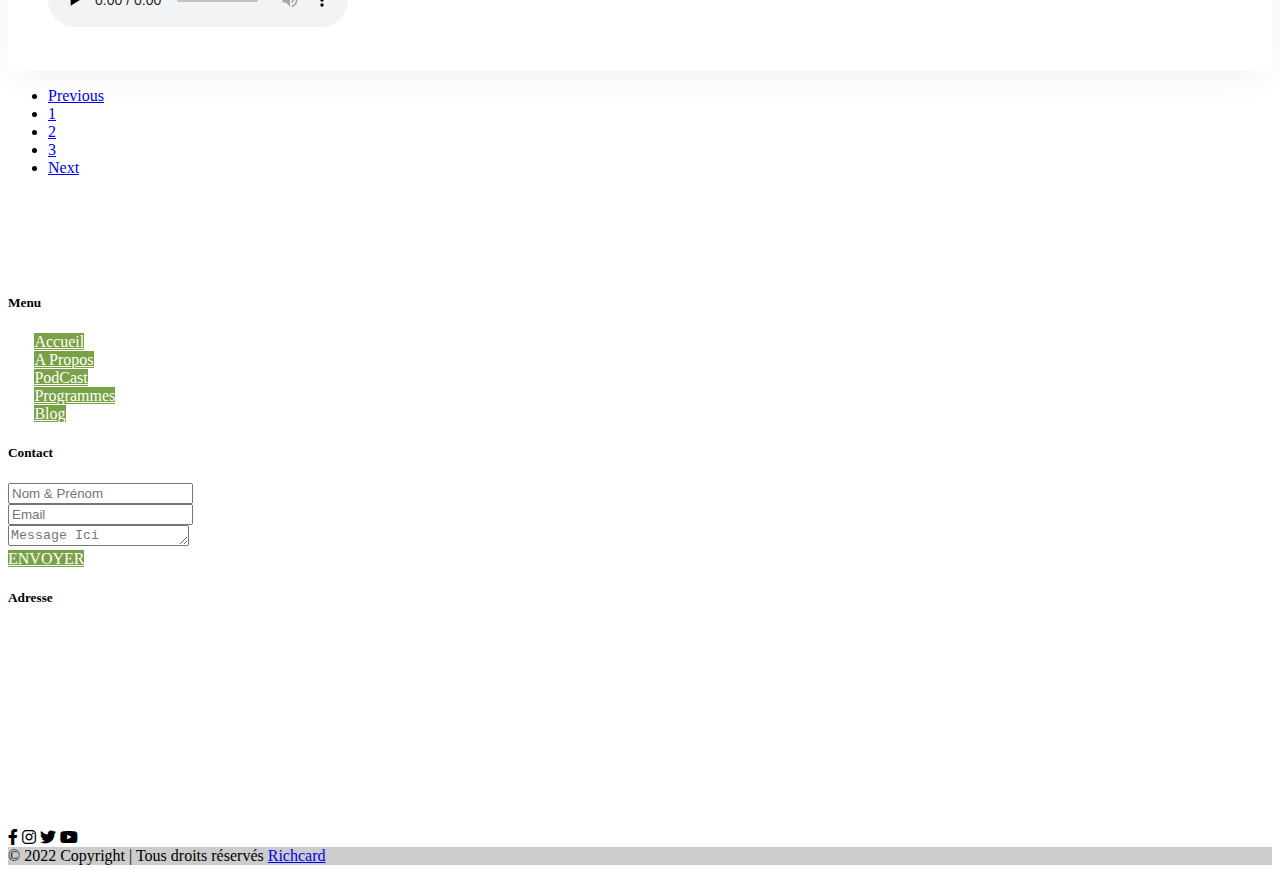
<file: podcast.html>
<!doctype html>
<html lang="en">
  <head>
    <!-- Required meta tags -->
    <meta charset="utf-8">
    <meta name="viewport" content="width=device-width, initial-scale=1">

    <!-- Bootstrap CSS -->
    <link href="https://cdn.jsdelivr.net/npm/bootstrap@5.1.3/dist/css/bootstrap.min.css" rel="stylesheet" integrity="sha384-1BmE4kWBq78iYhFldvKuhfTAU6auU8tT94WrHftjDbrCEXSU1oBoqyl2QvZ6jIW3" crossorigin="anonymous">
    <link rel="stylesheet" href="./css/podcast.css">
    <link rel="stylesheet" href="./css/style.css">
    <link rel="stylesheet" href="./css/carousel.css">
    <link rel="stylesheet" href="./css/features.css">
    <link rel="stylesheet" href="./fontawesome/css/all.css">

    <svg xmlns="http://www.w3.org/2000/svg" style="display: none;">
      <symbol id="bootstrap" viewBox="0 0 16 16">
        <path fill-rule="evenodd" d="M4 4a4 4 0 1 1 4.5 3.969V13.5a.5.5 0 0 1-1 0V7.97A4 4 0 0 1 4 3.999zm2.493 8.574a.5.5 0 0 1-.411.575c-.712.118-1.28.295-1.655.493a1.319 1.319 0 0 0-.37.265.301.301 0 0 0-.057.09V14l.002.008a.147.147 0 0 0 .016.033.617.617 0 0 0 .145.15c.165.13.435.27.813.395.751.25 1.82.414 3.024.414s2.273-.163 3.024-.414c.378-.126.648-.265.813-.395a.619.619 0 0 0 .146-.15.148.148 0 0 0 .015-.033L12 14v-.004a.301.301 0 0 0-.057-.09 1.318 1.318 0 0 0-.37-.264c-.376-.198-.943-.375-1.655-.493a.5.5 0 1 1 .164-.986c.77.127 1.452.328 1.957.594C12.5 13 13 13.4 13 14c0 .426-.26.752-.544.977-.29.228-.68.413-1.116.558-.878.293-2.059.465-3.34.465-1.281 0-2.462-.172-3.34-.465-.436-.145-.826-.33-1.116-.558C3.26 14.752 3 14.426 3 14c0-.599.5-1 .961-1.243.505-.266 1.187-.467 1.957-.594a.5.5 0 0 1 .575.411z"/>
      </symbol> 
    </svg>

  <title>EECEF | Podcast</title>
  </head>
  <body>   

        <!-- NAVBAR -->
    <nav class="navbar navbar-expand-md navbar-dark fixed-top bgVert" aria-label="Fourth navbar example">

      <div class="container">
        <a class="navbar-brand fs-4 fw-bold" href="/index.html">EECEF</a>
        <button class="navbar-toggler" type="button" data-bs-toggle="collapse" data-bs-target="#navbarsExample04" aria-controls="navbarsExample04" aria-expanded="false" aria-label="Toggle navigation">
          <span class="navbar-toggler-icon"></span>
        </button>
  
        <div class="collapse navbar-collapse" id="navbarsExample04">
          <ul class="navbar-nav me-auto mb-2 mb-md-0 fs-4">
            <li class="nav-item">
              <a class="nav-link " href="/index.html">Acceuil</a>
            </li>
            <li class="nav-item">
              <a class="nav-link" href="/aProposDeNous.html">A Propos</a>
            </li>
            <li class="nav-item">
              <a class="nav-link" href="/contact.html">Contact</a>
            </li>
            <li class="nav-item">
              <a class="nav-link  active " aria-current="page" href="/podcast.html">Podcast</a>
            </li>
            <li class="nav-item">
              <a class="nav-link" href="/blog.html">Blog</a>
            </li>        
           
          </ul>
         
        </div>
      </div>
    </nav>
    <!-- NAVBAR -->

    

      <!-- PAGE HEADER -->    
  <div
    class="bg-image d-flex justify-content-center align-items-center" id="podcast-page-header">
    <h1 class="text-white">All Podcast</h1> 
  </div>
  <!-- PAGE HEADER -->
      
   <!-- All Podcast -->
      <div class="site-section">
      <div class="container">

        <div class="row">        
            <div class="d-block d-md-flex podcast-entry bg-white mb-5" data-aos="fade-up">
              <div class="image" style="background-image: url('./images/bible.jpg'); height: 250px;"></div>
              <div class="text">

                <h3 class="font-weight-light"><a href="single-post.html">Episode 08: La Parole  De Dieu</a></h3>
                <p>Lorem ipsum dolor sit amet consectetur, adipisicing elit. Fugiat possimus nobis molestiae tenetur, nisi facere maxime ullam quibusdam neque esse aspernatur veniam libero natus at optio. 
                  Praesentium at debitis impedit? </p>
                <div class="text-white mb-3"><span class="text-black-opacity-05"><small>By Mike Smith <span class="sep">/</span> 16 September 2017 <span class="sep">/</span> 1:30:20</small></span></div>


                <div class="">
                  <audio id="player2" preload="none" controls style="max-width: 100%">
                    <source src="http://www.largesound.com/ashborytour/sound/AshboryBYU.mp3" type="audio/mp3">
                    </audio>
                  </div>

                </div>
              </div>


              <div class="d-block d-md-flex podcast-entry bg-white mb-5" data-aos="fade-up">
                <div class="image" style="background-image: url('./images/bible.jpg'); height: 250px;"></div>
                <div class="text">

                  <h3 class="font-weight-light"><a href="single-post.html">Episode 07: La Parole  De Dieu</a></h3>
                  <p>Lorem ipsum dolor sit amet consectetur, adipisicing elit. Fugiat possimus nobis molestiae tenetur, nisi facere maxime ullam quibusdam neque esse aspernatur veniam libero natus at optio. 
                  Praesentium at debitis impedit? </p>
                  <div class="text-white mb-3"><span class="text-black-opacity-05"><small>By Mike Smith <span class="sep">/</span> 16 September 2017 <span class="sep">/</span> 1:30:20</small></span></div>

                  <div class="player">
                    <audio id="player2" preload="none" controls style="max-width: 100%">
                      <source src="http://www.largesound.com/ashborytour/sound/AshboryBYU.mp3" type="audio/mp3">
                      </audio>
                    </div>

                  </div>
                </div>


                <div class="d-block d-md-flex podcast-entry bg-white mb-5" data-aos="fade-up">
                  <div class="image" style="background-image: url('./images/bible.jpg'); height: 250px;"></div>
                  <div class="text">

                    <h3 class="font-weight-light"><a href="single-post.html">Episode 06: La Parole  De Dieu</a></h3>
                    <p>Lorem ipsum dolor sit amet consectetur, adipisicing elit. Fugiat possimus nobis molestiae tenetur, nisi facere maxime ullam quibusdam neque esse aspernatur veniam libero natus at optio. 
                  Praesentium at debitis impedit? </p>
                    <div class="text-white mb-3"><span class="text-black-opacity-05"><small>By Mike Smith <span class="sep">/</span> 16 September 2017 <span class="sep">/</span> 1:30:20</small></span></div>


                    <div class="player">
                      <audio id="player2" preload="none" controls style="max-width: 100%">
                        <source src="http://www.largesound.com/ashborytour/sound/AshboryBYU.mp3" type="audio/mp3">
                        </audio>
                      </div>
                    </div>
                  </div>


                  <div class="d-block d-md-flex podcast-entry bg-white mb-5" data-aos="fade-up">
                    <div class="image" style="background-image: url('./images/bible.jpg'); height: 250px;"></div>
                    <div class="text">

                      <h3 class="font-weight-light"><a href="single-post.html">Episode 05: La Parole  De Dieu</a></h3>
                      <p>Lorem ipsum dolor sit amet consectetur, adipisicing elit. Fugiat possimus nobis molestiae tenetur, nisi facere maxime ullam quibusdam neque esse aspernatur veniam libero natus at optio. 
                  Praesentium at debitis impedit? </p>
                      <div class="text-white mb-3"><span class="text-black-opacity-05"><small>By Mike Smith <span class="sep">/</span> 16 September 2017 <span class="sep">/</span> 1:30:20</small></span></div>


                      <div class="player">
                        <audio id="player2" preload="none" controls style="max-width: 100%">
                          <source src="http://www.largesound.com/ashborytour/sound/AshboryBYU.mp3" type="audio/mp3">
                          </audio>
                        </div>
                      </div>
                    </div>


                    <div class="d-block d-md-flex podcast-entry bg-white mb-5" data-aos="fade-up">
                      <div class="image" style="background-image: url('./images/bible.jpg'); height: 250px;"></div>
                      <div class="text">

                        <h3 class="font-weight-light"><a href="single-post.html">Episode 04: La Parole  De Dieu</a></h3>
                        <p>Lorem ipsum dolor sit amet consectetur, adipisicing elit. Fugiat possimus nobis molestiae tenetur, nisi facere maxime ullam quibusdam neque esse aspernatur veniam libero natus at optio. 
                  Praesentium at debitis impedit? </p>
                        <div class="text-white mb-3"><span class="text-black-opacity-05"><small>By Mike Smith <span class="sep">/</span> 16 September 2017 <span class="sep">/</span> 1:30:20</small></span></div>


                        <div class="player">
                          <audio id="player2" preload="none" controls style="max-width: 100%">
                            <source src="http://www.largesound.com/ashborytour/sound/AshboryBYU.mp3" type="audio/mp3">
                            </audio>
                          </div>
                        </div>
                      </div>

                   
                    <!-- Pagination -->
                    <nav class="" aria-label="...">
                      <ul class="pagination pagination-circle justify-content-center">
                        <li class="page-item">
                          <a class="page-link fw-bold" href="#" tabindex="-1" aria-disabled="true">Previous</a>
                        </li>
                        <li class="page-item"><a class="page-link" href="#">1</a></li>
                        <li class="page-item active" aria-current="page">
                          <a class="page-link fw-bold" href="#">2 <span class="sr-only">(current)</span></a>
                        </li>
                        <li class="page-item"><a class="page-link" href="#">3</a></li>
                        <li class="page-item">
                          <a class="page-link fw-bold" href="#">Next</a>
                        </li>
                      </ul>
                    </nav>
                  </div>
                </div>
              </div>


    <!-- Footer -->
    <div class="my-5">
      <footer class="text-white text-center text-lg-start bg-dark">
        <!-- Grid container -->
        <div class="container p-4">
          <!--Grid row-->
          <div class="row mt-4">
            <!--Grid column-->
            <div class="col-lg-4 col-md-12 mb-4 mb-md-0">
              <h5 class="text-uppercase mb-4 text-center">Menu</h5>

              <ul class="fa-ul text-center" style="margin-left: 1.65em;">
                <li class="mb-3">
                  <span class="fa-li"></span> <a href="https://web.facebook.com/prowebsa" type="button" class="btn bgVert btn-sm px-4 me-sm-3 fw-bold">Accueil</a>
                </li>
                <li class="mb-3">
                  <span class="fa-li"></span> <a href="https://web.facebook.com/prowebsa" type="button" class="btn bgVert btn-sm px-4 me-sm-3 fw-bold">A Propos</a>
                </li>
                <li class="mb-3">
                  <span class="fa-li"></span> <a href="https://web.facebook.com/prowebsa" type="button" class="btn bgVert btn-sm px-4 me-sm-3 fw-bold">PodCast</a>
                </li>
                <li class="mb-3">
                  <span class="fa-li"></span> <a href="https://web.facebook.com/prowebsa" type="button" class="btn bgVert btn-sm px-4 me-sm-3 fw-bold">Programmes</a>
                </li>
                <li class="mb-3">
                  <span class="fa-li"></span><a href="https://web.facebook.com/prowebsa" type="button" class="btn bgVert btn-sm px-4 me-sm-3 fw-bold">Blog</a>
                </li>
              </ul>
            </div>
            <!--Grid column-->

            <!--Grid column-->
            <div class="col-lg-4 col-md-6 mb-4 mb-md-0">
              <h5 class="text-uppercase mb-4 pb-1 text-center">Contact</h5>
              <div class="mb-3">
                <input type="email" class="form-control" id="exampleFormControlInput1" placeholder="Nom & Prénom">
              </div>
              <div class="mb-3">
                <input type="email" class="form-control" id="exampleFormControlInput1" placeholder="Email">
              </div>
              <div class="mb-3">
                <textarea class="form-control" id="exampleFormControlTextarea1" rows="1" placeholder="Message Ici"></textarea>
              </div>
                <a href="#" type="button" class="btn bgVert btn-md px-4 me-sm-3 fw-bold">ENVOYER</a>
            </div>
            <!--Grid column-->

            <!--Grid column-->
            <div class="col-lg-4 col-md-6  mb-md-0">
              <h5 class="text-uppercase mb-4 text-center">Adresse</h5>

              <!--Google map-->
              <div id="map-container-google-2" class="z-depth-1-half map-container text-center" style="height: 200px">
                <iframe src="https://maps.google.com/maps?q=chicago&t=&z=13&ie=UTF8&iwloc=&output=embed" frameborder="0"
                  style="border:0" allowfullscreen></iframe>
              </div>

              <!--Google Maps-->
              <div class="text-center">
                <!-- Facebook -->
                <a type="button" class="btn btn-floating btn-light"><i class="fab fa-facebook-f"></i></a>
                <!-- Dribbble -->
                <a type="button" class="btn btn-floating btn-light "><i class="fab fa-instagram"></i></a>
                <!-- Twitter -->
                <a type="button" class="btn btn-floating btn-light "><i class="fab fa-twitter"></i></a>
                <!-- Google + -->
                <a type="button" class="btn btn-floating btn-light "><i class="fab fa-youtube"></i></a>
                <!-- Linkedin -->
              </div>
             
            </div>
            <!--Grid column-->
          </div>
          <!--Grid row-->
        </div>
        <!-- Grid container -->

        <!-- Back to top button -->
        <button onclick="topFunction()" id="myBtn" title="Go to top">^</button>

        <!-- Copyright -->
        <div class="text-center p-3" style="background-color: rgba(0, 0, 0, 0.2);">
          © 2022 Copyright |  Tous droits réservés 
          <a class="text-white" href="#">Richcard</a>
        </div>
        <!-- Copyright -->
      </footer>

    </div>

  <!-- Footer -->
  
    <script src="./js/backtoTop.js"></script>
    <!-- Optional JavaScript; choose one of the two! -->

    <!-- Option 1: Bootstrap Bundle with Popper -->
    <script src="https://cdn.jsdelivr.net/npm/bootstrap@5.1.3/dist/js/bootstrap.bundle.min.js" integrity="sha384-ka7Sk0Gln4gmtz2MlQnikT1wXgYsOg+OMhuP+IlRH9sENBO0LRn5q+8nbTov4+1p" crossorigin="anonymous"></script>

    <!-- Option 2: Separate Popper and Bootstrap JS -->
    <!--
    <script src="https://cdn.jsdelivr.net/npm/@popperjs/core@2.10.2/dist/umd/popper.min.js" integrity="sha384-7+zCNj/IqJ95wo16oMtfsKbZ9ccEh31eOz1HGyDuCQ6wgnyJNSYdrPa03rtR1zdB" crossorigin="anonymous"></script>
    <script src="https://cdn.jsdelivr.net/npm/bootstrap@5.1.3/dist/js/bootstrap.min.js" integrity="sha384-QJHtvGhmr9XOIpI6YVutG+2QOK9T+ZnN4kzFN1RtK3zEFEIsxhlmWl5/YESvpZ13" crossorigin="anonymous"></script>
    -->
  </body>
</html>
</file>
<file: css/style.css>
.bgVert{
    background-color: #79A145;
    color: white;
}

.bgGray{
    background-color:#E5E5E5;
}

.vert{
    color: #79A145;
}

#about-page-header {  
  background-image: url('../images/bible.jpg');
  background-attachment:scroll ;
  background-position: center;
  height: 50vh;
}

#contact-page-header {
  background-image: url('../images/contact-us.jpg');
  background-attachment:fixed ;
  background-position: bottom;
  height: 50vh;
}

#blog-page-header {
  background-image: url('../images/blog1.jpg');
  background-attachment:scroll ;
  background-position: center;
  height: 50vh;
}

#podcast-page-header {
  background-image: url('../images/podcast.jpg');
  background-attachment:scroll ;
  background-position: bottom;
  height: 50vh;
}


/* Back To Top */
#myBtn {
  display: none; /* Hidden by default */
  position: fixed; /* Fixed/sticky position */
  bottom: 20px; /* Place the button at the bottom of the page */
  right: 30px; /* Place the button 30px from the right */
  z-index: 99; /* Make sure it does not overlap */
  border: none; /* Remove borders */
  outline: none; /* Remove outline */
  background-color: #79A145; /* Set a background color */
  color: white; /* Text color */
  cursor: pointer; /* Add a mouse pointer on hover */
  padding: 12px; /* Some padding */
  border-radius: 10px; /* Rounded corners */
  font-size: 22px; /* Increase font size */
}

#myBtn:hover {
  background-color: #E8CD45; /* Add a dark-grey background on hover */
}

/* Back To Top */
</file>
<file: css/carousel.css>
/* GLOBAL STYLES
-------------------------------------------------- */
/* Padding below the footer and lighter body text */


/* CUSTOMIZE THE CAROUSEL
-------------------------------------------------- */

/* Carousel base class */
.carousel {
  margin-bottom: 4rem;
}
/* Since positioning the image, we need to help out the caption */
.carousel-caption {
  bottom: 3rem;
  z-index: 10;
}

/* Declare heights because of positioning of img element */
.carousel-item {
  height: 32rem;
}
.carousel-item > img {
  position: absolute;
  top: 0;
  left: 0;
  min-width: 100%;
  height: 32rem;
}


/* MARKETING CONTENT
-------------------------------------------------- */

/* Center align the text within the three columns below the carousel */
.marketing .col-lg-4 {
  margin-bottom: 1.5rem;
  text-align: center;
}
.marketing h2 {
  font-weight: 400;
}
/* rtl:begin:ignore */
.marketing .col-lg-4 p {
  margin-right: .75rem;
  margin-left: .75rem;
}
/* rtl:end:ignore */


/* Featurettes
------------------------- */

.featurette-divider {
  margin: 5rem 0; /* Space out the Bootstrap <hr> more */
}

/* Thin out the marketing headings */
.featurette-heading {
  font-weight: 300;
  line-height: 1;
  /* rtl:remove */
  letter-spacing: -.05rem;
}


/* RESPONSIVE CSS
-------------------------------------------------- */

@media (min-width: 40em) {
  /* Bump up size of carousel content */
  .carousel-caption p {
    margin-bottom: 1.25rem;
    font-size: 1.25rem;
    line-height: 1.4;
  }

  .featurette-heading {
    font-size: 50px;
  }
}

@media (min-width: 62em) {
  .featurette-heading {
    margin-top: 7rem;
  }
}
</file>
<file: css/features.css>
.b-example-divider {
  height: 3rem;
  background-color: rgba(0, 0, 0, .1);
  border: solid rgba(0, 0, 0, .15);
  border-width: 1px 0;
  box-shadow: inset 0 .5em 1.5em rgba(0, 0, 0, .1), inset 0 .125em .5em rgba(0, 0, 0, .15);
}

.bi {
  vertical-align: -.125em;
  fill: currentColor;
}

.feature-icon {
  display: inline-flex;
  align-items: center;
  justify-content: center;
  width: 4rem;
  height: 4rem;
  margin-bottom: 1rem;
  font-size: 2rem;
  color: #fff;
  border-radius: .75rem;
}

.icon-link {
  display: inline-flex;
  align-items: center;
}
.icon-link > .bi {
  margin-top: .125rem;
  margin-left: .125rem;
  transition: transform .25s ease-in-out;
  fill: currentColor;
}
.icon-link:hover > .bi {
  transform: translate(.25rem);
}

.icon-square {
  display: inline-flex;
  align-items: center;
  justify-content: center;
  width: 3rem;
  height: 3rem;
  font-size: 1.5rem;
  border-radius: .75rem;
}

.rounded-4 { border-radius: .5rem; }
.rounded-5 { border-radius: 1rem; }

.text-shadow-1 { text-shadow: 0 .125rem .25rem rgba(0, 0, 0, .25); }
.text-shadow-2 { text-shadow: 0 .25rem .5rem rgba(0, 0, 0, .25); }
.text-shadow-3 { text-shadow: 0 .5rem 1.5rem rgba(0, 0, 0, .25); }

.card-cover {
  background-repeat: no-repeat;
  background-position: center center;
  background-size: cover;
}
</file>
<file: css/podcast.css>
.site-section {
  padding: 2.5em 0; }
  @media (min-width: 768px) {
    .site-section {
      padding: 5em 0; } }
  .site-section.site-section-sm {
    padding: 4em 0; }
.bg-text-line {
  display: inline;
  background: #000;
  -webkit-box-shadow: 20px 0 0 #000, -20px 0 0 #000;
  box-shadow: 20px 0 0 #000, -20px 0 0 #000; }

.text-white-opacity-05 {
  color: rgba(255, 255, 255, 0.5); }

.text-black-opacity-05 {
  color: rgba(0, 0, 0, 0.5); }

.podcast-entry {
  -webkit-box-shadow: 0 5px 40px -10px rgba(0, 0, 0, 0.1);
  box-shadow: 0 5px 40px -10px rgba(0, 0, 0, 0.1);
  border-radius: 4px;
  overflow: hidden; }
  .podcast-entry .sep {
    margin-left: 5px;
    margin-right: 5px;
    color: #ccc; }
  .podcast-entry .image {
    background-size: cover;
    background-position: center center;
    background-repeat: no-repeat;
    height: 300px; }
    @media (min-width: 768px) {
      .podcast-entry .image {
        width: 300px;
        height: auto; } }
  .podcast-entry .text {
    width: 100%;
    padding: 40px; }
    .podcast-entry .text a {
      color: #79A145; }
    @media (min-width: 768px) {
      .podcast-entry .text {
        width: calc(100% - 300px); } }
</file>
